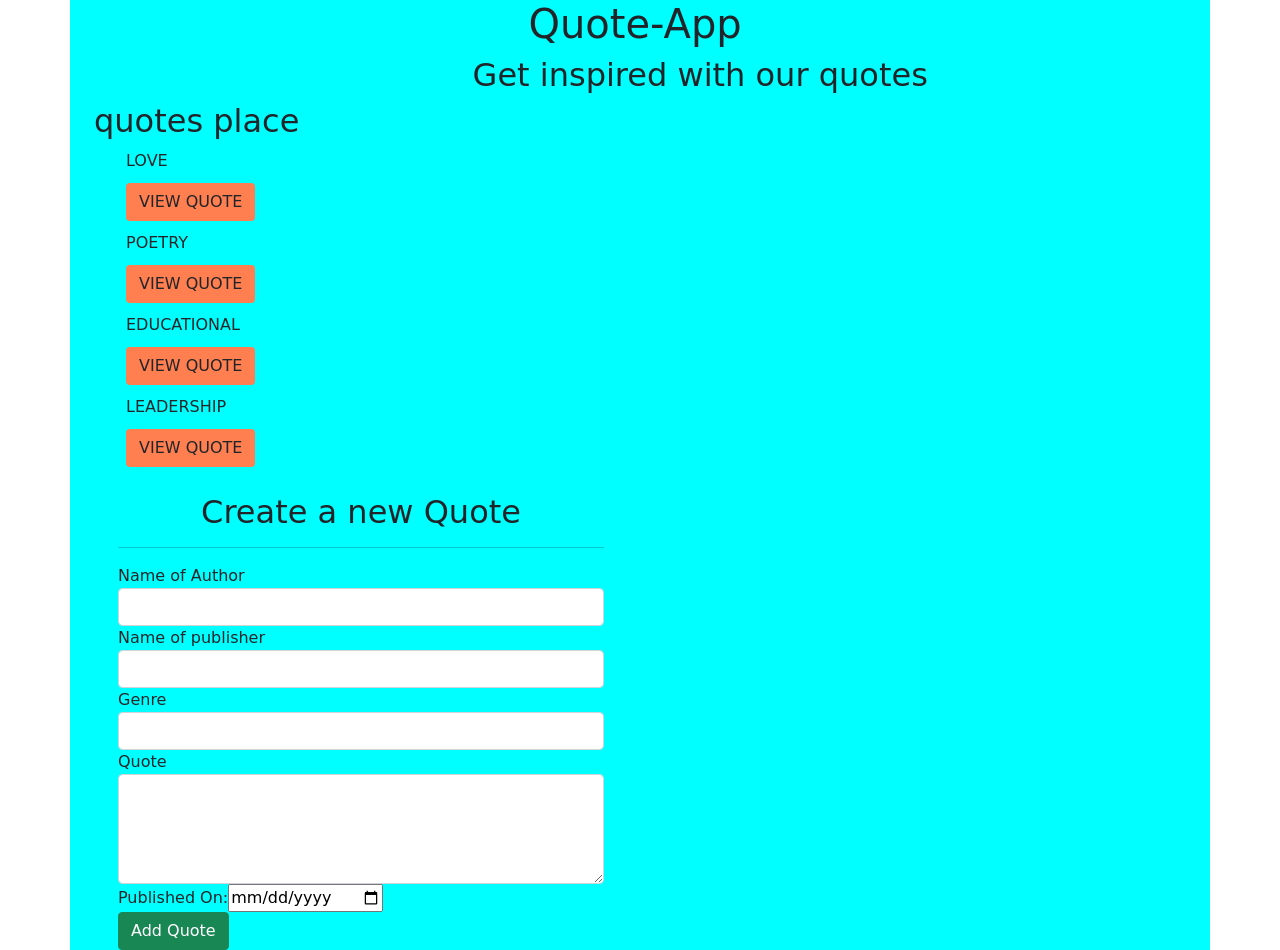
<file: index.html>
<!DOCTYPE html><html lang="en"><head>
  <meta charset="utf-8">
  <title>Quote</title>
  <base href="https://ruthjelimo.github.io/Quote-app/">
  <meta name="viewport" content="width=device-width, initial-scale=1">
  <link rel="icon" type="image/x-icon" href="favicon.ico">
<style>@charset "UTF-8";:root{--bs-blue:#0d6efd;--bs-indigo:#6610f2;--bs-purple:#6f42c1;--bs-pink:#d63384;--bs-red:#dc3545;--bs-orange:#fd7e14;--bs-yellow:#ffc107;--bs-green:#198754;--bs-teal:#20c997;--bs-cyan:#0dcaf0;--bs-white:#fff;--bs-gray:#6c757d;--bs-gray-dark:#343a40;--bs-gray-100:#f8f9fa;--bs-gray-200:#e9ecef;--bs-gray-300:#dee2e6;--bs-gray-400:#ced4da;--bs-gray-500:#adb5bd;--bs-gray-600:#6c757d;--bs-gray-700:#495057;--bs-gray-800:#343a40;--bs-gray-900:#212529;--bs-primary:#0d6efd;--bs-secondary:#6c757d;--bs-success:#198754;--bs-info:#0dcaf0;--bs-warning:#ffc107;--bs-danger:#dc3545;--bs-light:#f8f9fa;--bs-dark:#212529;--bs-primary-rgb:13, 110, 253;--bs-secondary-rgb:108, 117, 125;--bs-success-rgb:25, 135, 84;--bs-info-rgb:13, 202, 240;--bs-warning-rgb:255, 193, 7;--bs-danger-rgb:220, 53, 69;--bs-light-rgb:248, 249, 250;--bs-dark-rgb:33, 37, 41;--bs-white-rgb:255, 255, 255;--bs-black-rgb:0, 0, 0;--bs-body-color-rgb:33, 37, 41;--bs-body-bg-rgb:255, 255, 255;--bs-font-sans-serif:system-ui, -apple-system, "Segoe UI", Roboto, "Helvetica Neue", Arial, "Noto Sans", "Liberation Sans", sans-serif, "Apple Color Emoji", "Segoe UI Emoji", "Segoe UI Symbol", "Noto Color Emoji";--bs-font-monospace:SFMono-Regular, Menlo, Monaco, Consolas, "Liberation Mono", "Courier New", monospace;--bs-gradient:linear-gradient(180deg, rgba(255, 255, 255, .15), rgba(255, 255, 255, 0));--bs-body-font-family:var(--bs-font-sans-serif);--bs-body-font-size:1rem;--bs-body-font-weight:400;--bs-body-line-height:1.5;--bs-body-color:#212529;--bs-body-bg:#fff}*,*:before,*:after{box-sizing:border-box}@media (prefers-reduced-motion: no-preference){:root{scroll-behavior:smooth}}body{margin:0;font-family:var(--bs-body-font-family);font-size:var(--bs-body-font-size);font-weight:var(--bs-body-font-weight);line-height:var(--bs-body-line-height);color:var(--bs-body-color);text-align:var(--bs-body-text-align);background-color:var(--bs-body-bg);-webkit-text-size-adjust:100%;-webkit-tap-highlight-color:rgba(0,0,0,0)}</style><link rel="stylesheet" href="styles.33932f80a8919863.css" media="print" onload="this.media='all'"><noscript><link rel="stylesheet" href="styles.33932f80a8919863.css"></noscript></head>
<body>
  <app-root></app-root>
<script src="runtime.d0ce89eb19bd5b5d.js" type="module"></script><script src="polyfills.1cfbb91284e84d3d.js" type="module"></script><script src="main.d1c9653bb671ee04.js" type="module"></script>

</body></html>
</file>
<file: styles.33932f80a8919863.css>
@charset "UTF-8";/*!
 * Bootstrap v5.1.3 (https://getbootstrap.com/)
 * Copyright 2011-2021 The Bootstrap Authors
 * Copyright 2011-2021 Twitter, Inc.
 * Licensed under MIT (https://github.com/twbs/bootstrap/blob/main/LICENSE)
 */:root{--bs-blue: #0d6efd;--bs-indigo: #6610f2;--bs-purple: #6f42c1;--bs-pink: #d63384;--bs-red: #dc3545;--bs-orange: #fd7e14;--bs-yellow: #ffc107;--bs-green: #198754;--bs-teal: #20c997;--bs-cyan: #0dcaf0;--bs-white: #fff;--bs-gray: #6c757d;--bs-gray-dark: #343a40;--bs-gray-100: #f8f9fa;--bs-gray-200: #e9ecef;--bs-gray-300: #dee2e6;--bs-gray-400: #ced4da;--bs-gray-500: #adb5bd;--bs-gray-600: #6c757d;--bs-gray-700: #495057;--bs-gray-800: #343a40;--bs-gray-900: #212529;--bs-primary: #0d6efd;--bs-secondary: #6c757d;--bs-success: #198754;--bs-info: #0dcaf0;--bs-warning: #ffc107;--bs-danger: #dc3545;--bs-light: #f8f9fa;--bs-dark: #212529;--bs-primary-rgb: 13, 110, 253;--bs-secondary-rgb: 108, 117, 125;--bs-success-rgb: 25, 135, 84;--bs-info-rgb: 13, 202, 240;--bs-warning-rgb: 255, 193, 7;--bs-danger-rgb: 220, 53, 69;--bs-light-rgb: 248, 249, 250;--bs-dark-rgb: 33, 37, 41;--bs-white-rgb: 255, 255, 255;--bs-black-rgb: 0, 0, 0;--bs-body-color-rgb: 33, 37, 41;--bs-body-bg-rgb: 255, 255, 255;--bs-font-sans-serif: system-ui, -apple-system, "Segoe UI", Roboto, "Helvetica Neue", Arial, "Noto Sans", "Liberation Sans", sans-serif, "Apple Color Emoji", "Segoe UI Emoji", "Segoe UI Symbol", "Noto Color Emoji";--bs-font-monospace: SFMono-Regular, Menlo, Monaco, Consolas, "Liberation Mono", "Courier New", monospace;--bs-gradient: linear-gradient(180deg, rgba(255, 255, 255, .15), rgba(255, 255, 255, 0));--bs-body-font-family: var(--bs-font-sans-serif);--bs-body-font-size: 1rem;--bs-body-font-weight: 400;--bs-body-line-height: 1.5;--bs-body-color: #212529;--bs-body-bg: #fff}*,*:before,*:after{box-sizing:border-box}@media (prefers-reduced-motion: no-preference){:root{scroll-behavior:smooth}}body{margin:0;font-family:var(--bs-body-font-family);font-size:var(--bs-body-font-size);font-weight:var(--bs-body-font-weight);line-height:var(--bs-body-line-height);color:var(--bs-body-color);text-align:var(--bs-body-text-align);background-color:var(--bs-body-bg);-webkit-text-size-adjust:100%;-webkit-tap-highlight-color:rgba(0,0,0,0)}hr{margin:1rem 0;color:inherit;background-color:currentColor;border:0;opacity:.25}hr:not([size]){height:1px}h6,.h6,h5,.h5,h4,.h4,h3,.h3,h2,.h2,h1,.h1{margin-top:0;margin-bottom:.5rem;font-weight:500;line-height:1.2}h1,.h1{font-size:calc(1.375rem + 1.5vw)}@media (min-width: 1200px){h1,.h1{font-size:2.5rem}}h2,.h2{font-size:calc(1.325rem + .9vw)}@media (min-width: 1200px){h2,.h2{font-size:2rem}}h3,.h3{font-size:calc(1.3rem + .6vw)}@media (min-width: 1200px){h3,.h3{font-size:1.75rem}}h4,.h4{font-size:calc(1.275rem + .3vw)}@media (min-width: 1200px){h4,.h4{font-size:1.5rem}}h5,.h5{font-size:1.25rem}h6,.h6{font-size:1rem}p{margin-top:0;margin-bottom:1rem}abbr[title],abbr[data-bs-original-title]{text-decoration:underline dotted;cursor:help;text-decoration-skip-ink:none}address{margin-bottom:1rem;font-style:normal;line-height:inherit}ol,ul{padding-left:2rem}ol,ul,dl{margin-top:0;margin-bottom:1rem}ol ol,ul ul,ol ul,ul ol{margin-bottom:0}dt{font-weight:700}dd{margin-bottom:.5rem;margin-left:0}blockquote{margin:0 0 1rem}b,strong{font-weight:bolder}small,.small{font-size:.875em}mark,.mark{padding:.2em;background-color:#fcf8e3}sub,sup{position:relative;font-size:.75em;line-height:0;vertical-align:baseline}sub{bottom:-.25em}sup{top:-.5em}a{color:#0d6efd;text-decoration:underline}a:hover{color:#0a58ca}a:not([href]):not([class]),a:not([href]):not([class]):hover{color:inherit;text-decoration:none}pre,code,kbd,samp{font-family:var(--bs-font-monospace);font-size:1em;direction:ltr;unicode-bidi:bidi-override}pre{display:block;margin-top:0;margin-bottom:1rem;overflow:auto;font-size:.875em}pre code{font-size:inherit;color:inherit;word-break:normal}code{font-size:.875em;color:#d63384;word-wrap:break-word}a>code{color:inherit}kbd{padding:.2rem .4rem;font-size:.875em;color:#fff;background-color:#212529;border-radius:.2rem}kbd kbd{padding:0;font-size:1em;font-weight:700}figure{margin:0 0 1rem}img,svg{vertical-align:middle}table{caption-side:bottom;border-collapse:collapse}caption{padding-top:.5rem;padding-bottom:.5rem;color:#6c757d;text-align:left}th{text-align:inherit;text-align:-webkit-match-parent}thead,tbody,tfoot,tr,td,th{border-color:inherit;border-style:solid;border-width:0}label{display:inline-block}button{border-radius:0}button:focus:not(:focus-visible){outline:0}input,button,select,optgroup,textarea{margin:0;font-family:inherit;font-size:inherit;line-height:inherit}button,select{text-transform:none}[role=button]{cursor:pointer}select{word-wrap:normal}select:disabled{opacity:1}[list]::-webkit-calendar-picker-indicator{display:none}button,[type=button],[type=reset],[type=submit]{-webkit-appearance:button}button:not(:disabled),[type=button]:not(:disabled),[type=reset]:not(:disabled),[type=submit]:not(:disabled){cursor:pointer}::-moz-focus-inner{padding:0;border-style:none}textarea{resize:vertical}fieldset{min-width:0;padding:0;margin:0;border:0}legend{float:left;width:100%;padding:0;margin-bottom:.5rem;font-size:calc(1.275rem + .3vw);line-height:inherit}@media (min-width: 1200px){legend{font-size:1.5rem}}legend+*{clear:left}::-webkit-datetime-edit-fields-wrapper,::-webkit-datetime-edit-text,::-webkit-datetime-edit-minute,::-webkit-datetime-edit-hour-field,::-webkit-datetime-edit-day-field,::-webkit-datetime-edit-month-field,::-webkit-datetime-edit-year-field{padding:0}::-webkit-inner-spin-button{height:auto}[type=search]{outline-offset:-2px;-webkit-appearance:textfield}::-webkit-search-decoration{-webkit-appearance:none}::-webkit-color-swatch-wrapper{padding:0}::file-selector-button{font:inherit}::-webkit-file-upload-button{font:inherit;-webkit-appearance:button}output{display:inline-block}iframe{border:0}summary{display:list-item;cursor:pointer}progress{vertical-align:baseline}[hidden]{display:none!important}.lead{font-size:1.25rem;font-weight:300}.display-1{font-size:calc(1.625rem + 4.5vw);font-weight:300;line-height:1.2}@media (min-width: 1200px){.display-1{font-size:5rem}}.display-2{font-size:calc(1.575rem + 3.9vw);font-weight:300;line-height:1.2}@media (min-width: 1200px){.display-2{font-size:4.5rem}}.display-3{font-size:calc(1.525rem + 3.3vw);font-weight:300;line-height:1.2}@media (min-width: 1200px){.display-3{font-size:4rem}}.display-4{font-size:calc(1.475rem + 2.7vw);font-weight:300;line-height:1.2}@media (min-width: 1200px){.display-4{font-size:3.5rem}}.display-5{font-size:calc(1.425rem + 2.1vw);font-weight:300;line-height:1.2}@media (min-width: 1200px){.display-5{font-size:3rem}}.display-6{font-size:calc(1.375rem + 1.5vw);font-weight:300;line-height:1.2}@media (min-width: 1200px){.display-6{font-size:2.5rem}}.list-unstyled,.list-inline{padding-left:0;list-style:none}.list-inline-item{display:inline-block}.list-inline-item:not(:last-child){margin-right:.5rem}.initialism{font-size:.875em;text-transform:uppercase}.blockquote{margin-bottom:1rem;font-size:1.25rem}.blockquote>:last-child{margin-bottom:0}.blockquote-footer{margin-top:-1rem;margin-bottom:1rem;font-size:.875em;color:#6c757d}.blockquote-footer:before{content:"\2014\a0"}.img-fluid{max-width:100%;height:auto}.img-thumbnail{padding:.25rem;background-color:#fff;border:1px solid #dee2e6;border-radius:.25rem;max-width:100%;height:auto}.figure{display:inline-block}.figure-img{margin-bottom:.5rem;line-height:1}.figure-caption{font-size:.875em;color:#6c757d}.container,.container-fluid,.container-xxl,.container-xl,.container-lg,.container-md,.container-sm{width:100%;padding-right:var(--bs-gutter-x, .75rem);padding-left:var(--bs-gutter-x, .75rem);margin-right:auto;margin-left:auto}@media (min-width: 576px){.container-sm,.container{max-width:540px}}@media (min-width: 768px){.container-md,.container-sm,.container{max-width:720px}}@media (min-width: 992px){.container-lg,.container-md,.container-sm,.container{max-width:960px}}@media (min-width: 1200px){.container-xl,.container-lg,.container-md,.container-sm,.container{max-width:1140px}}@media (min-width: 1400px){.container-xxl,.container-xl,.container-lg,.container-md,.container-sm,.container{max-width:1320px}}.row{--bs-gutter-x: 1.5rem;--bs-gutter-y: 0;display:flex;flex-wrap:wrap;margin-top:calc(-1 * var(--bs-gutter-y));margin-right:calc(-.5 * var(--bs-gutter-x));margin-left:calc(-.5 * var(--bs-gutter-x))}.row>*{flex-shrink:0;width:100%;max-width:100%;padding-right:calc(var(--bs-gutter-x) * .5);padding-left:calc(var(--bs-gutter-x) * .5);margin-top:var(--bs-gutter-y)}.col{flex:1 0 0%}.row-cols-auto>*{flex:0 0 auto;width:auto}.row-cols-1>*{flex:0 0 auto;width:100%}.row-cols-2>*{flex:0 0 auto;width:50%}.row-cols-3>*{flex:0 0 auto;width:33.3333333333%}.row-cols-4>*{flex:0 0 auto;width:25%}.row-cols-5>*{flex:0 0 auto;width:20%}.row-cols-6>*{flex:0 0 auto;width:16.6666666667%}.col-auto{flex:0 0 auto;width:auto}.col-1{flex:0 0 auto;width:8.33333333%}.col-2{flex:0 0 auto;width:16.66666667%}.col-3{flex:0 0 auto;width:25%}.col-4{flex:0 0 auto;width:33.33333333%}.col-5{flex:0 0 auto;width:41.66666667%}.col-6{flex:0 0 auto;width:50%}.col-7{flex:0 0 auto;width:58.33333333%}.col-8{flex:0 0 auto;width:66.66666667%}.col-9{flex:0 0 auto;width:75%}.col-10{flex:0 0 auto;width:83.33333333%}.col-11{flex:0 0 auto;width:91.66666667%}.col-12{flex:0 0 auto;width:100%}.offset-1{margin-left:8.33333333%}.offset-2{margin-left:16.66666667%}.offset-3{margin-left:25%}.offset-4{margin-left:33.33333333%}.offset-5{margin-left:41.66666667%}.offset-6{margin-left:50%}.offset-7{margin-left:58.33333333%}.offset-8{margin-left:66.66666667%}.offset-9{margin-left:75%}.offset-10{margin-left:83.33333333%}.offset-11{margin-left:91.66666667%}.g-0,.gx-0{--bs-gutter-x: 0}.g-0,.gy-0{--bs-gutter-y: 0}.g-1,.gx-1{--bs-gutter-x: .25rem}.g-1,.gy-1{--bs-gutter-y: .25rem}.g-2,.gx-2{--bs-gutter-x: .5rem}.g-2,.gy-2{--bs-gutter-y: .5rem}.g-3,.gx-3{--bs-gutter-x: 1rem}.g-3,.gy-3{--bs-gutter-y: 1rem}.g-4,.gx-4{--bs-gutter-x: 1.5rem}.g-4,.gy-4{--bs-gutter-y: 1.5rem}.g-5,.gx-5{--bs-gutter-x: 3rem}.g-5,.gy-5{--bs-gutter-y: 3rem}@media (min-width: 576px){.col-sm{flex:1 0 0%}.row-cols-sm-auto>*{flex:0 0 auto;width:auto}.row-cols-sm-1>*{flex:0 0 auto;width:100%}.row-cols-sm-2>*{flex:0 0 auto;width:50%}.row-cols-sm-3>*{flex:0 0 auto;width:33.3333333333%}.row-cols-sm-4>*{flex:0 0 auto;width:25%}.row-cols-sm-5>*{flex:0 0 auto;width:20%}.row-cols-sm-6>*{flex:0 0 auto;width:16.6666666667%}.col-sm-auto{flex:0 0 auto;width:auto}.col-sm-1{flex:0 0 auto;width:8.33333333%}.col-sm-2{flex:0 0 auto;width:16.66666667%}.col-sm-3{flex:0 0 auto;width:25%}.col-sm-4{flex:0 0 auto;width:33.33333333%}.col-sm-5{flex:0 0 auto;width:41.66666667%}.col-sm-6{flex:0 0 auto;width:50%}.col-sm-7{flex:0 0 auto;width:58.33333333%}.col-sm-8{flex:0 0 auto;width:66.66666667%}.col-sm-9{flex:0 0 auto;width:75%}.col-sm-10{flex:0 0 auto;width:83.33333333%}.col-sm-11{flex:0 0 auto;width:91.66666667%}.col-sm-12{flex:0 0 auto;width:100%}.offset-sm-0{margin-left:0}.offset-sm-1{margin-left:8.33333333%}.offset-sm-2{margin-left:16.66666667%}.offset-sm-3{margin-left:25%}.offset-sm-4{margin-left:33.33333333%}.offset-sm-5{margin-left:41.66666667%}.offset-sm-6{margin-left:50%}.offset-sm-7{margin-left:58.33333333%}.offset-sm-8{margin-left:66.66666667%}.offset-sm-9{margin-left:75%}.offset-sm-10{margin-left:83.33333333%}.offset-sm-11{margin-left:91.66666667%}.g-sm-0,.gx-sm-0{--bs-gutter-x: 0}.g-sm-0,.gy-sm-0{--bs-gutter-y: 0}.g-sm-1,.gx-sm-1{--bs-gutter-x: .25rem}.g-sm-1,.gy-sm-1{--bs-gutter-y: .25rem}.g-sm-2,.gx-sm-2{--bs-gutter-x: .5rem}.g-sm-2,.gy-sm-2{--bs-gutter-y: .5rem}.g-sm-3,.gx-sm-3{--bs-gutter-x: 1rem}.g-sm-3,.gy-sm-3{--bs-gutter-y: 1rem}.g-sm-4,.gx-sm-4{--bs-gutter-x: 1.5rem}.g-sm-4,.gy-sm-4{--bs-gutter-y: 1.5rem}.g-sm-5,.gx-sm-5{--bs-gutter-x: 3rem}.g-sm-5,.gy-sm-5{--bs-gutter-y: 3rem}}@media (min-width: 768px){.col-md{flex:1 0 0%}.row-cols-md-auto>*{flex:0 0 auto;width:auto}.row-cols-md-1>*{flex:0 0 auto;width:100%}.row-cols-md-2>*{flex:0 0 auto;width:50%}.row-cols-md-3>*{flex:0 0 auto;width:33.3333333333%}.row-cols-md-4>*{flex:0 0 auto;width:25%}.row-cols-md-5>*{flex:0 0 auto;width:20%}.row-cols-md-6>*{flex:0 0 auto;width:16.6666666667%}.col-md-auto{flex:0 0 auto;width:auto}.col-md-1{flex:0 0 auto;width:8.33333333%}.col-md-2{flex:0 0 auto;width:16.66666667%}.col-md-3{flex:0 0 auto;width:25%}.col-md-4{flex:0 0 auto;width:33.33333333%}.col-md-5{flex:0 0 auto;width:41.66666667%}.col-md-6{flex:0 0 auto;width:50%}.col-md-7{flex:0 0 auto;width:58.33333333%}.col-md-8{flex:0 0 auto;width:66.66666667%}.col-md-9{flex:0 0 auto;width:75%}.col-md-10{flex:0 0 auto;width:83.33333333%}.col-md-11{flex:0 0 auto;width:91.66666667%}.col-md-12{flex:0 0 auto;width:100%}.offset-md-0{margin-left:0}.offset-md-1{margin-left:8.33333333%}.offset-md-2{margin-left:16.66666667%}.offset-md-3{margin-left:25%}.offset-md-4{margin-left:33.33333333%}.offset-md-5{margin-left:41.66666667%}.offset-md-6{margin-left:50%}.offset-md-7{margin-left:58.33333333%}.offset-md-8{margin-left:66.66666667%}.offset-md-9{margin-left:75%}.offset-md-10{margin-left:83.33333333%}.offset-md-11{margin-left:91.66666667%}.g-md-0,.gx-md-0{--bs-gutter-x: 0}.g-md-0,.gy-md-0{--bs-gutter-y: 0}.g-md-1,.gx-md-1{--bs-gutter-x: .25rem}.g-md-1,.gy-md-1{--bs-gutter-y: .25rem}.g-md-2,.gx-md-2{--bs-gutter-x: .5rem}.g-md-2,.gy-md-2{--bs-gutter-y: .5rem}.g-md-3,.gx-md-3{--bs-gutter-x: 1rem}.g-md-3,.gy-md-3{--bs-gutter-y: 1rem}.g-md-4,.gx-md-4{--bs-gutter-x: 1.5rem}.g-md-4,.gy-md-4{--bs-gutter-y: 1.5rem}.g-md-5,.gx-md-5{--bs-gutter-x: 3rem}.g-md-5,.gy-md-5{--bs-gutter-y: 3rem}}@media (min-width: 992px){.col-lg{flex:1 0 0%}.row-cols-lg-auto>*{flex:0 0 auto;width:auto}.row-cols-lg-1>*{flex:0 0 auto;width:100%}.row-cols-lg-2>*{flex:0 0 auto;width:50%}.row-cols-lg-3>*{flex:0 0 auto;width:33.3333333333%}.row-cols-lg-4>*{flex:0 0 auto;width:25%}.row-cols-lg-5>*{flex:0 0 auto;width:20%}.row-cols-lg-6>*{flex:0 0 auto;width:16.6666666667%}.col-lg-auto{flex:0 0 auto;width:auto}.col-lg-1{flex:0 0 auto;width:8.33333333%}.col-lg-2{flex:0 0 auto;width:16.66666667%}.col-lg-3{flex:0 0 auto;width:25%}.col-lg-4{flex:0 0 auto;width:33.33333333%}.col-lg-5{flex:0 0 auto;width:41.66666667%}.col-lg-6{flex:0 0 auto;width:50%}.col-lg-7{flex:0 0 auto;width:58.33333333%}.col-lg-8{flex:0 0 auto;width:66.66666667%}.col-lg-9{flex:0 0 auto;width:75%}.col-lg-10{flex:0 0 auto;width:83.33333333%}.col-lg-11{flex:0 0 auto;width:91.66666667%}.col-lg-12{flex:0 0 auto;width:100%}.offset-lg-0{margin-left:0}.offset-lg-1{margin-left:8.33333333%}.offset-lg-2{margin-left:16.66666667%}.offset-lg-3{margin-left:25%}.offset-lg-4{margin-left:33.33333333%}.offset-lg-5{margin-left:41.66666667%}.offset-lg-6{margin-left:50%}.offset-lg-7{margin-left:58.33333333%}.offset-lg-8{margin-left:66.66666667%}.offset-lg-9{margin-left:75%}.offset-lg-10{margin-left:83.33333333%}.offset-lg-11{margin-left:91.66666667%}.g-lg-0,.gx-lg-0{--bs-gutter-x: 0}.g-lg-0,.gy-lg-0{--bs-gutter-y: 0}.g-lg-1,.gx-lg-1{--bs-gutter-x: .25rem}.g-lg-1,.gy-lg-1{--bs-gutter-y: .25rem}.g-lg-2,.gx-lg-2{--bs-gutter-x: .5rem}.g-lg-2,.gy-lg-2{--bs-gutter-y: .5rem}.g-lg-3,.gx-lg-3{--bs-gutter-x: 1rem}.g-lg-3,.gy-lg-3{--bs-gutter-y: 1rem}.g-lg-4,.gx-lg-4{--bs-gutter-x: 1.5rem}.g-lg-4,.gy-lg-4{--bs-gutter-y: 1.5rem}.g-lg-5,.gx-lg-5{--bs-gutter-x: 3rem}.g-lg-5,.gy-lg-5{--bs-gutter-y: 3rem}}@media (min-width: 1200px){.col-xl{flex:1 0 0%}.row-cols-xl-auto>*{flex:0 0 auto;width:auto}.row-cols-xl-1>*{flex:0 0 auto;width:100%}.row-cols-xl-2>*{flex:0 0 auto;width:50%}.row-cols-xl-3>*{flex:0 0 auto;width:33.3333333333%}.row-cols-xl-4>*{flex:0 0 auto;width:25%}.row-cols-xl-5>*{flex:0 0 auto;width:20%}.row-cols-xl-6>*{flex:0 0 auto;width:16.6666666667%}.col-xl-auto{flex:0 0 auto;width:auto}.col-xl-1{flex:0 0 auto;width:8.33333333%}.col-xl-2{flex:0 0 auto;width:16.66666667%}.col-xl-3{flex:0 0 auto;width:25%}.col-xl-4{flex:0 0 auto;width:33.33333333%}.col-xl-5{flex:0 0 auto;width:41.66666667%}.col-xl-6{flex:0 0 auto;width:50%}.col-xl-7{flex:0 0 auto;width:58.33333333%}.col-xl-8{flex:0 0 auto;width:66.66666667%}.col-xl-9{flex:0 0 auto;width:75%}.col-xl-10{flex:0 0 auto;width:83.33333333%}.col-xl-11{flex:0 0 auto;width:91.66666667%}.col-xl-12{flex:0 0 auto;width:100%}.offset-xl-0{margin-left:0}.offset-xl-1{margin-left:8.33333333%}.offset-xl-2{margin-left:16.66666667%}.offset-xl-3{margin-left:25%}.offset-xl-4{margin-left:33.33333333%}.offset-xl-5{margin-left:41.66666667%}.offset-xl-6{margin-left:50%}.offset-xl-7{margin-left:58.33333333%}.offset-xl-8{margin-left:66.66666667%}.offset-xl-9{margin-left:75%}.offset-xl-10{margin-left:83.33333333%}.offset-xl-11{margin-left:91.66666667%}.g-xl-0,.gx-xl-0{--bs-gutter-x: 0}.g-xl-0,.gy-xl-0{--bs-gutter-y: 0}.g-xl-1,.gx-xl-1{--bs-gutter-x: .25rem}.g-xl-1,.gy-xl-1{--bs-gutter-y: .25rem}.g-xl-2,.gx-xl-2{--bs-gutter-x: .5rem}.g-xl-2,.gy-xl-2{--bs-gutter-y: .5rem}.g-xl-3,.gx-xl-3{--bs-gutter-x: 1rem}.g-xl-3,.gy-xl-3{--bs-gutter-y: 1rem}.g-xl-4,.gx-xl-4{--bs-gutter-x: 1.5rem}.g-xl-4,.gy-xl-4{--bs-gutter-y: 1.5rem}.g-xl-5,.gx-xl-5{--bs-gutter-x: 3rem}.g-xl-5,.gy-xl-5{--bs-gutter-y: 3rem}}@media (min-width: 1400px){.col-xxl{flex:1 0 0%}.row-cols-xxl-auto>*{flex:0 0 auto;width:auto}.row-cols-xxl-1>*{flex:0 0 auto;width:100%}.row-cols-xxl-2>*{flex:0 0 auto;width:50%}.row-cols-xxl-3>*{flex:0 0 auto;width:33.3333333333%}.row-cols-xxl-4>*{flex:0 0 auto;width:25%}.row-cols-xxl-5>*{flex:0 0 auto;width:20%}.row-cols-xxl-6>*{flex:0 0 auto;width:16.6666666667%}.col-xxl-auto{flex:0 0 auto;width:auto}.col-xxl-1{flex:0 0 auto;width:8.33333333%}.col-xxl-2{flex:0 0 auto;width:16.66666667%}.col-xxl-3{flex:0 0 auto;width:25%}.col-xxl-4{flex:0 0 auto;width:33.33333333%}.col-xxl-5{flex:0 0 auto;width:41.66666667%}.col-xxl-6{flex:0 0 auto;width:50%}.col-xxl-7{flex:0 0 auto;width:58.33333333%}.col-xxl-8{flex:0 0 auto;width:66.66666667%}.col-xxl-9{flex:0 0 auto;width:75%}.col-xxl-10{flex:0 0 auto;width:83.33333333%}.col-xxl-11{flex:0 0 auto;width:91.66666667%}.col-xxl-12{flex:0 0 auto;width:100%}.offset-xxl-0{margin-left:0}.offset-xxl-1{margin-left:8.33333333%}.offset-xxl-2{margin-left:16.66666667%}.offset-xxl-3{margin-left:25%}.offset-xxl-4{margin-left:33.33333333%}.offset-xxl-5{margin-left:41.66666667%}.offset-xxl-6{margin-left:50%}.offset-xxl-7{margin-left:58.33333333%}.offset-xxl-8{margin-left:66.66666667%}.offset-xxl-9{margin-left:75%}.offset-xxl-10{margin-left:83.33333333%}.offset-xxl-11{margin-left:91.66666667%}.g-xxl-0,.gx-xxl-0{--bs-gutter-x: 0}.g-xxl-0,.gy-xxl-0{--bs-gutter-y: 0}.g-xxl-1,.gx-xxl-1{--bs-gutter-x: .25rem}.g-xxl-1,.gy-xxl-1{--bs-gutter-y: .25rem}.g-xxl-2,.gx-xxl-2{--bs-gutter-x: .5rem}.g-xxl-2,.gy-xxl-2{--bs-gutter-y: .5rem}.g-xxl-3,.gx-xxl-3{--bs-gutter-x: 1rem}.g-xxl-3,.gy-xxl-3{--bs-gutter-y: 1rem}.g-xxl-4,.gx-xxl-4{--bs-gutter-x: 1.5rem}.g-xxl-4,.gy-xxl-4{--bs-gutter-y: 1.5rem}.g-xxl-5,.gx-xxl-5{--bs-gutter-x: 3rem}.g-xxl-5,.gy-xxl-5{--bs-gutter-y: 3rem}}.table{--bs-table-bg: transparent;--bs-table-accent-bg: transparent;--bs-table-striped-color: #212529;--bs-table-striped-bg: rgba(0, 0, 0, .05);--bs-table-active-color: #212529;--bs-table-active-bg: rgba(0, 0, 0, .1);--bs-table-hover-color: #212529;--bs-table-hover-bg: rgba(0, 0, 0, .075);width:100%;margin-bottom:1rem;color:#212529;vertical-align:top;border-color:#dee2e6}.table>:not(caption)>*>*{padding:.5rem;background-color:var(--bs-table-bg);border-bottom-width:1px;box-shadow:inset 0 0 0 9999px var(--bs-table-accent-bg)}.table>tbody{vertical-align:inherit}.table>thead{vertical-align:bottom}.table>:not(:first-child){border-top:2px solid currentColor}.caption-top{caption-side:top}.table-sm>:not(caption)>*>*{padding:.25rem}.table-bordered>:not(caption)>*{border-width:1px 0}.table-bordered>:not(caption)>*>*{border-width:0 1px}.table-borderless>:not(caption)>*>*{border-bottom-width:0}.table-borderless>:not(:first-child){border-top-width:0}.table-striped>tbody>tr:nth-of-type(odd)>*{--bs-table-accent-bg: var(--bs-table-striped-bg);color:var(--bs-table-striped-color)}.table-active{--bs-table-accent-bg: var(--bs-table-active-bg);color:var(--bs-table-active-color)}.table-hover>tbody>tr:hover>*{--bs-table-accent-bg: var(--bs-table-hover-bg);color:var(--bs-table-hover-color)}.table-primary{--bs-table-bg: #cfe2ff;--bs-table-striped-bg: #c5d7f2;--bs-table-striped-color: #000;--bs-table-active-bg: #bacbe6;--bs-table-active-color: #000;--bs-table-hover-bg: #bfd1ec;--bs-table-hover-color: #000;color:#000;border-color:#bacbe6}.table-secondary{--bs-table-bg: #e2e3e5;--bs-table-striped-bg: #d7d8da;--bs-table-striped-color: #000;--bs-table-active-bg: #cbccce;--bs-table-active-color: #000;--bs-table-hover-bg: #d1d2d4;--bs-table-hover-color: #000;color:#000;border-color:#cbccce}.table-success{--bs-table-bg: #d1e7dd;--bs-table-striped-bg: #c7dbd2;--bs-table-striped-color: #000;--bs-table-active-bg: #bcd0c7;--bs-table-active-color: #000;--bs-table-hover-bg: #c1d6cc;--bs-table-hover-color: #000;color:#000;border-color:#bcd0c7}.table-info{--bs-table-bg: #cff4fc;--bs-table-striped-bg: #c5e8ef;--bs-table-striped-color: #000;--bs-table-active-bg: #badce3;--bs-table-active-color: #000;--bs-table-hover-bg: #bfe2e9;--bs-table-hover-color: #000;color:#000;border-color:#badce3}.table-warning{--bs-table-bg: #fff3cd;--bs-table-striped-bg: #f2e7c3;--bs-table-striped-color: #000;--bs-table-active-bg: #e6dbb9;--bs-table-active-color: #000;--bs-table-hover-bg: #ece1be;--bs-table-hover-color: #000;color:#000;border-color:#e6dbb9}.table-danger{--bs-table-bg: #f8d7da;--bs-table-striped-bg: #eccccf;--bs-table-striped-color: #000;--bs-table-active-bg: #dfc2c4;--bs-table-active-color: #000;--bs-table-hover-bg: #e5c7ca;--bs-table-hover-color: #000;color:#000;border-color:#dfc2c4}.table-light{--bs-table-bg: #f8f9fa;--bs-table-striped-bg: #ecedee;--bs-table-striped-color: #000;--bs-table-active-bg: #dfe0e1;--bs-table-active-color: #000;--bs-table-hover-bg: #e5e6e7;--bs-table-hover-color: #000;color:#000;border-color:#dfe0e1}.table-dark{--bs-table-bg: #212529;--bs-table-striped-bg: #2c3034;--bs-table-striped-color: #fff;--bs-table-active-bg: #373b3e;--bs-table-active-color: #fff;--bs-table-hover-bg: #323539;--bs-table-hover-color: #fff;color:#fff;border-color:#373b3e}.table-responsive{overflow-x:auto;-webkit-overflow-scrolling:touch}@media (max-width: 575.98px){.table-responsive-sm{overflow-x:auto;-webkit-overflow-scrolling:touch}}@media (max-width: 767.98px){.table-responsive-md{overflow-x:auto;-webkit-overflow-scrolling:touch}}@media (max-width: 991.98px){.table-responsive-lg{overflow-x:auto;-webkit-overflow-scrolling:touch}}@media (max-width: 1199.98px){.table-responsive-xl{overflow-x:auto;-webkit-overflow-scrolling:touch}}@media (max-width: 1399.98px){.table-responsive-xxl{overflow-x:auto;-webkit-overflow-scrolling:touch}}.form-label{margin-bottom:.5rem}.col-form-label{padding-top:calc(.375rem + 1px);padding-bottom:calc(.375rem + 1px);margin-bottom:0;font-size:inherit;line-height:1.5}.col-form-label-lg{padding-top:calc(.5rem + 1px);padding-bottom:calc(.5rem + 1px);font-size:1.25rem}.col-form-label-sm{padding-top:calc(.25rem + 1px);padding-bottom:calc(.25rem + 1px);font-size:.875rem}.form-text{margin-top:.25rem;font-size:.875em;color:#6c757d}.form-control{display:block;width:100%;padding:.375rem .75rem;font-size:1rem;font-weight:400;line-height:1.5;color:#212529;background-color:#fff;background-clip:padding-box;border:1px solid #ced4da;appearance:none;border-radius:.25rem;transition:border-color .15s ease-in-out,box-shadow .15s ease-in-out}@media (prefers-reduced-motion: reduce){.form-control{transition:none}}.form-control[type=file]{overflow:hidden}.form-control[type=file]:not(:disabled):not([readonly]){cursor:pointer}.form-control:focus{color:#212529;background-color:#fff;border-color:#86b7fe;outline:0;box-shadow:0 0 0 .25rem #0d6efd40}.form-control::-webkit-date-and-time-value{height:1.5em}.form-control::placeholder{color:#6c757d;opacity:1}.form-control:disabled,.form-control[readonly]{background-color:#e9ecef;opacity:1}.form-control::file-selector-button{padding:.375rem .75rem;margin:-.375rem -.75rem;margin-inline-end:.75rem;color:#212529;background-color:#e9ecef;pointer-events:none;border-color:inherit;border-style:solid;border-width:0;border-inline-end-width:1px;border-radius:0;transition:color .15s ease-in-out,background-color .15s ease-in-out,border-color .15s ease-in-out,box-shadow .15s ease-in-out}@media (prefers-reduced-motion: reduce){.form-control::file-selector-button{transition:none}}.form-control:hover:not(:disabled):not([readonly])::file-selector-button{background-color:#dde0e3}.form-control::-webkit-file-upload-button{padding:.375rem .75rem;margin:-.375rem -.75rem;margin-inline-end:.75rem;color:#212529;background-color:#e9ecef;pointer-events:none;border-color:inherit;border-style:solid;border-width:0;border-inline-end-width:1px;border-radius:0;-webkit-transition:color .15s ease-in-out,background-color .15s ease-in-out,border-color .15s ease-in-out,box-shadow .15s ease-in-out;transition:color .15s ease-in-out,background-color .15s ease-in-out,border-color .15s ease-in-out,box-shadow .15s ease-in-out}@media (prefers-reduced-motion: reduce){.form-control::-webkit-file-upload-button{-webkit-transition:none;transition:none}}.form-control:hover:not(:disabled):not([readonly])::-webkit-file-upload-button{background-color:#dde0e3}.form-control-plaintext{display:block;width:100%;padding:.375rem 0;margin-bottom:0;line-height:1.5;color:#212529;background-color:transparent;border:solid transparent;border-width:1px 0}.form-control-plaintext.form-control-sm,.form-control-plaintext.form-control-lg{padding-right:0;padding-left:0}.form-control-sm{min-height:calc(1.5em + .5rem + 2px);padding:.25rem .5rem;font-size:.875rem;border-radius:.2rem}.form-control-sm::file-selector-button{padding:.25rem .5rem;margin:-.25rem -.5rem;margin-inline-end:.5rem}.form-control-sm::-webkit-file-upload-button{padding:.25rem .5rem;margin:-.25rem -.5rem;margin-inline-end:.5rem}.form-control-lg{min-height:calc(1.5em + 1rem + 2px);padding:.5rem 1rem;font-size:1.25rem;border-radius:.3rem}.form-control-lg::file-selector-button{padding:.5rem 1rem;margin:-.5rem -1rem;margin-inline-end:1rem}.form-control-lg::-webkit-file-upload-button{padding:.5rem 1rem;margin:-.5rem -1rem;margin-inline-end:1rem}textarea.form-control{min-height:calc(1.5em + .75rem + 2px)}textarea.form-control-sm{min-height:calc(1.5em + .5rem + 2px)}textarea.form-control-lg{min-height:calc(1.5em + 1rem + 2px)}.form-control-color{width:3rem;height:auto;padding:.375rem}.form-control-color:not(:disabled):not([readonly]){cursor:pointer}.form-control-color::-moz-color-swatch{height:1.5em;border-radius:.25rem}.form-control-color::-webkit-color-swatch{height:1.5em;border-radius:.25rem}.form-select{display:block;width:100%;padding:.375rem 2.25rem .375rem .75rem;-moz-padding-start:calc(.75rem - 3px);font-size:1rem;font-weight:400;line-height:1.5;color:#212529;background-color:#fff;background-image:url("data:image/svg+xml,%3csvg xmlns='http://www.w3.org/2000/svg' viewBox='0 0 16 16'%3e%3cpath fill='none' stroke='%23343a40' stroke-linecap='round' stroke-linejoin='round' stroke-width='2' d='M2 5l6 6 6-6'/%3e%3c/svg%3e");background-repeat:no-repeat;background-position:right .75rem center;background-size:16px 12px;border:1px solid #ced4da;border-radius:.25rem;transition:border-color .15s ease-in-out,box-shadow .15s ease-in-out;appearance:none}@media (prefers-reduced-motion: reduce){.form-select{transition:none}}.form-select:focus{border-color:#86b7fe;outline:0;box-shadow:0 0 0 .25rem #0d6efd40}.form-select[multiple],.form-select[size]:not([size="1"]){padding-right:.75rem;background-image:none}.form-select:disabled{background-color:#e9ecef}.form-select:-moz-focusring{color:transparent;text-shadow:0 0 0 #212529}.form-select-sm{padding-top:.25rem;padding-bottom:.25rem;padding-left:.5rem;font-size:.875rem;border-radius:.2rem}.form-select-lg{padding-top:.5rem;padding-bottom:.5rem;padding-left:1rem;font-size:1.25rem;border-radius:.3rem}.form-check{display:block;min-height:1.5rem;padding-left:1.5em;margin-bottom:.125rem}.form-check .form-check-input{float:left;margin-left:-1.5em}.form-check-input{width:1em;height:1em;margin-top:.25em;vertical-align:top;background-color:#fff;background-repeat:no-repeat;background-position:center;background-size:contain;border:1px solid rgba(0,0,0,.25);appearance:none;color-adjust:exact}.form-check-input[type=checkbox]{border-radius:.25em}.form-check-input[type=radio]{border-radius:50%}.form-check-input:active{filter:brightness(90%)}.form-check-input:focus{border-color:#86b7fe;outline:0;box-shadow:0 0 0 .25rem #0d6efd40}.form-check-input:checked{background-color:#0d6efd;border-color:#0d6efd}.form-check-input:checked[type=checkbox]{background-image:url("data:image/svg+xml,%3csvg xmlns='http://www.w3.org/2000/svg' viewBox='0 0 20 20'%3e%3cpath fill='none' stroke='%23fff' stroke-linecap='round' stroke-linejoin='round' stroke-width='3' d='M6 10l3 3l6-6'/%3e%3c/svg%3e")}.form-check-input:checked[type=radio]{background-image:url("data:image/svg+xml,%3csvg xmlns='http://www.w3.org/2000/svg' viewBox='-4 -4 8 8'%3e%3ccircle r='2' fill='%23fff'/%3e%3c/svg%3e")}.form-check-input[type=checkbox]:indeterminate{background-color:#0d6efd;border-color:#0d6efd;background-image:url("data:image/svg+xml,%3csvg xmlns='http://www.w3.org/2000/svg' viewBox='0 0 20 20'%3e%3cpath fill='none' stroke='%23fff' stroke-linecap='round' stroke-linejoin='round' stroke-width='3' d='M6 10h8'/%3e%3c/svg%3e")}.form-check-input:disabled{pointer-events:none;filter:none;opacity:.5}.form-check-input[disabled]~.form-check-label,.form-check-input:disabled~.form-check-label{opacity:.5}.form-switch{padding-left:2.5em}.form-switch .form-check-input{width:2em;margin-left:-2.5em;background-image:url("data:image/svg+xml,%3csvg xmlns='http://www.w3.org/2000/svg' viewBox='-4 -4 8 8'%3e%3ccircle r='3' fill='rgba%280, 0, 0, 0.25%29'/%3e%3c/svg%3e");background-position:left center;border-radius:2em;transition:background-position .15s ease-in-out}@media (prefers-reduced-motion: reduce){.form-switch .form-check-input{transition:none}}.form-switch .form-check-input:focus{background-image:url("data:image/svg+xml,%3csvg xmlns='http://www.w3.org/2000/svg' viewBox='-4 -4 8 8'%3e%3ccircle r='3' fill='%2386b7fe'/%3e%3c/svg%3e")}.form-switch .form-check-input:checked{background-position:right center;background-image:url("data:image/svg+xml,%3csvg xmlns='http://www.w3.org/2000/svg' viewBox='-4 -4 8 8'%3e%3ccircle r='3' fill='%23fff'/%3e%3c/svg%3e")}.form-check-inline{display:inline-block;margin-right:1rem}.btn-check{position:absolute;clip:rect(0,0,0,0);pointer-events:none}.btn-check[disabled]+.btn,.btn-check:disabled+.btn{pointer-events:none;filter:none;opacity:.65}.form-range{width:100%;height:1.5rem;padding:0;background-color:transparent;appearance:none}.form-range:focus{outline:0}.form-range:focus::-webkit-slider-thumb{box-shadow:0 0 0 1px #fff,0 0 0 .25rem #0d6efd40}.form-range:focus::-moz-range-thumb{box-shadow:0 0 0 1px #fff,0 0 0 .25rem #0d6efd40}.form-range::-moz-focus-outer{border:0}.form-range::-webkit-slider-thumb{width:1rem;height:1rem;margin-top:-.25rem;background-color:#0d6efd;border:0;border-radius:1rem;-webkit-transition:background-color .15s ease-in-out,border-color .15s ease-in-out,box-shadow .15s ease-in-out;transition:background-color .15s ease-in-out,border-color .15s ease-in-out,box-shadow .15s ease-in-out;appearance:none}@media (prefers-reduced-motion: reduce){.form-range::-webkit-slider-thumb{-webkit-transition:none;transition:none}}.form-range::-webkit-slider-thumb:active{background-color:#b6d4fe}.form-range::-webkit-slider-runnable-track{width:100%;height:.5rem;color:transparent;cursor:pointer;background-color:#dee2e6;border-color:transparent;border-radius:1rem}.form-range::-moz-range-thumb{width:1rem;height:1rem;background-color:#0d6efd;border:0;border-radius:1rem;-moz-transition:background-color .15s ease-in-out,border-color .15s ease-in-out,box-shadow .15s ease-in-out;transition:background-color .15s ease-in-out,border-color .15s ease-in-out,box-shadow .15s ease-in-out;appearance:none}@media (prefers-reduced-motion: reduce){.form-range::-moz-range-thumb{-moz-transition:none;transition:none}}.form-range::-moz-range-thumb:active{background-color:#b6d4fe}.form-range::-moz-range-track{width:100%;height:.5rem;color:transparent;cursor:pointer;background-color:#dee2e6;border-color:transparent;border-radius:1rem}.form-range:disabled{pointer-events:none}.form-range:disabled::-webkit-slider-thumb{background-color:#adb5bd}.form-range:disabled::-moz-range-thumb{background-color:#adb5bd}.form-floating{position:relative}.form-floating>.form-control,.form-floating>.form-select{height:calc(3.5rem + 2px);line-height:1.25}.form-floating>label{position:absolute;top:0;left:0;height:100%;padding:1rem .75rem;pointer-events:none;border:1px solid transparent;transform-origin:0 0;transition:opacity .1s ease-in-out,transform .1s ease-in-out}@media (prefers-reduced-motion: reduce){.form-floating>label{transition:none}}.form-floating>.form-control{padding:1rem .75rem}.form-floating>.form-control::placeholder{color:transparent}.form-floating>.form-control:focus,.form-floating>.form-control:not(:placeholder-shown){padding-top:1.625rem;padding-bottom:.625rem}.form-floating>.form-control:-webkit-autofill{padding-top:1.625rem;padding-bottom:.625rem}.form-floating>.form-select{padding-top:1.625rem;padding-bottom:.625rem}.form-floating>.form-control:focus~label,.form-floating>.form-control:not(:placeholder-shown)~label,.form-floating>.form-select~label{opacity:.65;transform:scale(.85) translateY(-.5rem) translate(.15rem)}.form-floating>.form-control:-webkit-autofill~label{opacity:.65;transform:scale(.85) translateY(-.5rem) translate(.15rem)}.input-group{position:relative;display:flex;flex-wrap:wrap;align-items:stretch;width:100%}.input-group>.form-control,.input-group>.form-select{position:relative;flex:1 1 auto;width:1%;min-width:0}.input-group>.form-control:focus,.input-group>.form-select:focus{z-index:3}.input-group .btn{position:relative;z-index:2}.input-group .btn:focus{z-index:3}.input-group-text{display:flex;align-items:center;padding:.375rem .75rem;font-size:1rem;font-weight:400;line-height:1.5;color:#212529;text-align:center;white-space:nowrap;background-color:#e9ecef;border:1px solid #ced4da;border-radius:.25rem}.input-group-lg>.form-control,.input-group-lg>.form-select,.input-group-lg>.input-group-text,.input-group-lg>.btn{padding:.5rem 1rem;font-size:1.25rem;border-radius:.3rem}.input-group-sm>.form-control,.input-group-sm>.form-select,.input-group-sm>.input-group-text,.input-group-sm>.btn{padding:.25rem .5rem;font-size:.875rem;border-radius:.2rem}.input-group-lg>.form-select,.input-group-sm>.form-select{padding-right:3rem}.input-group:not(.has-validation)>:not(:last-child):not(.dropdown-toggle):not(.dropdown-menu),.input-group:not(.has-validation)>.dropdown-toggle:nth-last-child(n+3){border-top-right-radius:0;border-bottom-right-radius:0}.input-group.has-validation>:nth-last-child(n+3):not(.dropdown-toggle):not(.dropdown-menu),.input-group.has-validation>.dropdown-toggle:nth-last-child(n+4){border-top-right-radius:0;border-bottom-right-radius:0}.input-group>:not(:first-child):not(.dropdown-menu):not(.valid-tooltip):not(.valid-feedback):not(.invalid-tooltip):not(.invalid-feedback){margin-left:-1px;border-top-left-radius:0;border-bottom-left-radius:0}.valid-feedback{display:none;width:100%;margin-top:.25rem;font-size:.875em;color:#198754}.valid-tooltip{position:absolute;top:100%;z-index:5;display:none;max-width:100%;padding:.25rem .5rem;margin-top:.1rem;font-size:.875rem;color:#fff;background-color:#198754e6;border-radius:.25rem}.was-validated :valid~.valid-feedback,.was-validated :valid~.valid-tooltip,.is-valid~.valid-feedback,.is-valid~.valid-tooltip{display:block}.was-validated .form-control:valid,.form-control.is-valid{border-color:#198754;padding-right:calc(1.5em + .75rem);background-image:url("data:image/svg+xml,%3csvg xmlns='http://www.w3.org/2000/svg' viewBox='0 0 8 8'%3e%3cpath fill='%23198754' d='M2.3 6.73L.6 4.53c-.4-1.04.46-1.4 1.1-.8l1.1 1.4 3.4-3.8c.6-.63 1.6-.27 1.2.7l-4 4.6c-.43.5-.8.4-1.1.1z'/%3e%3c/svg%3e");background-repeat:no-repeat;background-position:right calc(.375em + .1875rem) center;background-size:calc(.75em + .375rem) calc(.75em + .375rem)}.was-validated .form-control:valid:focus,.form-control.is-valid:focus{border-color:#198754;box-shadow:0 0 0 .25rem #19875440}.was-validated textarea.form-control:valid,textarea.form-control.is-valid{padding-right:calc(1.5em + .75rem);background-position:top calc(.375em + .1875rem) right calc(.375em + .1875rem)}.was-validated .form-select:valid,.form-select.is-valid{border-color:#198754}.was-validated .form-select:valid:not([multiple]):not([size]),.was-validated .form-select:valid:not([multiple])[size="1"],.form-select.is-valid:not([multiple]):not([size]),.form-select.is-valid:not([multiple])[size="1"]{padding-right:4.125rem;background-image:url("data:image/svg+xml,%3csvg xmlns='http://www.w3.org/2000/svg' viewBox='0 0 16 16'%3e%3cpath fill='none' stroke='%23343a40' stroke-linecap='round' stroke-linejoin='round' stroke-width='2' d='M2 5l6 6 6-6'/%3e%3c/svg%3e"),url("data:image/svg+xml,%3csvg xmlns='http://www.w3.org/2000/svg' viewBox='0 0 8 8'%3e%3cpath fill='%23198754' d='M2.3 6.73L.6 4.53c-.4-1.04.46-1.4 1.1-.8l1.1 1.4 3.4-3.8c.6-.63 1.6-.27 1.2.7l-4 4.6c-.43.5-.8.4-1.1.1z'/%3e%3c/svg%3e");background-position:right .75rem center,center right 2.25rem;background-size:16px 12px,calc(.75em + .375rem) calc(.75em + .375rem)}.was-validated .form-select:valid:focus,.form-select.is-valid:focus{border-color:#198754;box-shadow:0 0 0 .25rem #19875440}.was-validated .form-check-input:valid,.form-check-input.is-valid{border-color:#198754}.was-validated .form-check-input:valid:checked,.form-check-input.is-valid:checked{background-color:#198754}.was-validated .form-check-input:valid:focus,.form-check-input.is-valid:focus{box-shadow:0 0 0 .25rem #19875440}.was-validated .form-check-input:valid~.form-check-label,.form-check-input.is-valid~.form-check-label{color:#198754}.form-check-inline .form-check-input~.valid-feedback{margin-left:.5em}.was-validated .input-group .form-control:valid,.input-group .form-control.is-valid,.was-validated .input-group .form-select:valid,.input-group .form-select.is-valid{z-index:1}.was-validated .input-group .form-control:valid:focus,.input-group .form-control.is-valid:focus,.was-validated .input-group .form-select:valid:focus,.input-group .form-select.is-valid:focus{z-index:3}.invalid-feedback{display:none;width:100%;margin-top:.25rem;font-size:.875em;color:#dc3545}.invalid-tooltip{position:absolute;top:100%;z-index:5;display:none;max-width:100%;padding:.25rem .5rem;margin-top:.1rem;font-size:.875rem;color:#fff;background-color:#dc3545e6;border-radius:.25rem}.was-validated :invalid~.invalid-feedback,.was-validated :invalid~.invalid-tooltip,.is-invalid~.invalid-feedback,.is-invalid~.invalid-tooltip{display:block}.was-validated .form-control:invalid,.form-control.is-invalid{border-color:#dc3545;padding-right:calc(1.5em + .75rem);background-image:url("data:image/svg+xml,%3csvg xmlns='http://www.w3.org/2000/svg' viewBox='0 0 12 12' width='12' height='12' fill='none' stroke='%23dc3545'%3e%3ccircle cx='6' cy='6' r='4.5'/%3e%3cpath stroke-linejoin='round' d='M5.8 3.6h.4L6 6.5z'/%3e%3ccircle cx='6' cy='8.2' r='.6' fill='%23dc3545' stroke='none'/%3e%3c/svg%3e");background-repeat:no-repeat;background-position:right calc(.375em + .1875rem) center;background-size:calc(.75em + .375rem) calc(.75em + .375rem)}.was-validated .form-control:invalid:focus,.form-control.is-invalid:focus{border-color:#dc3545;box-shadow:0 0 0 .25rem #dc354540}.was-validated textarea.form-control:invalid,textarea.form-control.is-invalid{padding-right:calc(1.5em + .75rem);background-position:top calc(.375em + .1875rem) right calc(.375em + .1875rem)}.was-validated .form-select:invalid,.form-select.is-invalid{border-color:#dc3545}.was-validated .form-select:invalid:not([multiple]):not([size]),.was-validated .form-select:invalid:not([multiple])[size="1"],.form-select.is-invalid:not([multiple]):not([size]),.form-select.is-invalid:not([multiple])[size="1"]{padding-right:4.125rem;background-image:url("data:image/svg+xml,%3csvg xmlns='http://www.w3.org/2000/svg' viewBox='0 0 16 16'%3e%3cpath fill='none' stroke='%23343a40' stroke-linecap='round' stroke-linejoin='round' stroke-width='2' d='M2 5l6 6 6-6'/%3e%3c/svg%3e"),url("data:image/svg+xml,%3csvg xmlns='http://www.w3.org/2000/svg' viewBox='0 0 12 12' width='12' height='12' fill='none' stroke='%23dc3545'%3e%3ccircle cx='6' cy='6' r='4.5'/%3e%3cpath stroke-linejoin='round' d='M5.8 3.6h.4L6 6.5z'/%3e%3ccircle cx='6' cy='8.2' r='.6' fill='%23dc3545' stroke='none'/%3e%3c/svg%3e");background-position:right .75rem center,center right 2.25rem;background-size:16px 12px,calc(.75em + .375rem) calc(.75em + .375rem)}.was-validated .form-select:invalid:focus,.form-select.is-invalid:focus{border-color:#dc3545;box-shadow:0 0 0 .25rem #dc354540}.was-validated .form-check-input:invalid,.form-check-input.is-invalid{border-color:#dc3545}.was-validated .form-check-input:invalid:checked,.form-check-input.is-invalid:checked{background-color:#dc3545}.was-validated .form-check-input:invalid:focus,.form-check-input.is-invalid:focus{box-shadow:0 0 0 .25rem #dc354540}.was-validated .form-check-input:invalid~.form-check-label,.form-check-input.is-invalid~.form-check-label{color:#dc3545}.form-check-inline .form-check-input~.invalid-feedback{margin-left:.5em}.was-validated .input-group .form-control:invalid,.input-group .form-control.is-invalid,.was-validated .input-group .form-select:invalid,.input-group .form-select.is-invalid{z-index:2}.was-validated .input-group .form-control:invalid:focus,.input-group .form-control.is-invalid:focus,.was-validated .input-group .form-select:invalid:focus,.input-group .form-select.is-invalid:focus{z-index:3}.btn{display:inline-block;font-weight:400;line-height:1.5;color:#212529;text-align:center;text-decoration:none;vertical-align:middle;cursor:pointer;user-select:none;background-color:transparent;border:1px solid transparent;padding:.375rem .75rem;font-size:1rem;border-radius:.25rem;transition:color .15s ease-in-out,background-color .15s ease-in-out,border-color .15s ease-in-out,box-shadow .15s ease-in-out}@media (prefers-reduced-motion: reduce){.btn{transition:none}}.btn:hover{color:#212529}.btn-check:focus+.btn,.btn:focus{outline:0;box-shadow:0 0 0 .25rem #0d6efd40}.btn:disabled,.btn.disabled,fieldset:disabled .btn{pointer-events:none;opacity:.65}.btn-primary{color:#fff;background-color:#0d6efd;border-color:#0d6efd}.btn-primary:hover{color:#fff;background-color:#0b5ed7;border-color:#0a58ca}.btn-check:focus+.btn-primary,.btn-primary:focus{color:#fff;background-color:#0b5ed7;border-color:#0a58ca;box-shadow:0 0 0 .25rem #3184fd80}.btn-check:checked+.btn-primary,.btn-check:active+.btn-primary,.btn-primary:active,.btn-primary.active,.show>.btn-primary.dropdown-toggle{color:#fff;background-color:#0a58ca;border-color:#0a53be}.btn-check:checked+.btn-primary:focus,.btn-check:active+.btn-primary:focus,.btn-primary:active:focus,.btn-primary.active:focus,.show>.btn-primary.dropdown-toggle:focus{box-shadow:0 0 0 .25rem #3184fd80}.btn-primary:disabled,.btn-primary.disabled{color:#fff;background-color:#0d6efd;border-color:#0d6efd}.btn-secondary{color:#fff;background-color:#6c757d;border-color:#6c757d}.btn-secondary:hover{color:#fff;background-color:#5c636a;border-color:#565e64}.btn-check:focus+.btn-secondary,.btn-secondary:focus{color:#fff;background-color:#5c636a;border-color:#565e64;box-shadow:0 0 0 .25rem #828a9180}.btn-check:checked+.btn-secondary,.btn-check:active+.btn-secondary,.btn-secondary:active,.btn-secondary.active,.show>.btn-secondary.dropdown-toggle{color:#fff;background-color:#565e64;border-color:#51585e}.btn-check:checked+.btn-secondary:focus,.btn-check:active+.btn-secondary:focus,.btn-secondary:active:focus,.btn-secondary.active:focus,.show>.btn-secondary.dropdown-toggle:focus{box-shadow:0 0 0 .25rem #828a9180}.btn-secondary:disabled,.btn-secondary.disabled{color:#fff;background-color:#6c757d;border-color:#6c757d}.btn-success{color:#fff;background-color:#198754;border-color:#198754}.btn-success:hover{color:#fff;background-color:#157347;border-color:#146c43}.btn-check:focus+.btn-success,.btn-success:focus{color:#fff;background-color:#157347;border-color:#146c43;box-shadow:0 0 0 .25rem #3c996e80}.btn-check:checked+.btn-success,.btn-check:active+.btn-success,.btn-success:active,.btn-success.active,.show>.btn-success.dropdown-toggle{color:#fff;background-color:#146c43;border-color:#13653f}.btn-check:checked+.btn-success:focus,.btn-check:active+.btn-success:focus,.btn-success:active:focus,.btn-success.active:focus,.show>.btn-success.dropdown-toggle:focus{box-shadow:0 0 0 .25rem #3c996e80}.btn-success:disabled,.btn-success.disabled{color:#fff;background-color:#198754;border-color:#198754}.btn-info{color:#000;background-color:#0dcaf0;border-color:#0dcaf0}.btn-info:hover{color:#000;background-color:#31d2f2;border-color:#25cff2}.btn-check:focus+.btn-info,.btn-info:focus{color:#000;background-color:#31d2f2;border-color:#25cff2;box-shadow:0 0 0 .25rem #0baccc80}.btn-check:checked+.btn-info,.btn-check:active+.btn-info,.btn-info:active,.btn-info.active,.show>.btn-info.dropdown-toggle{color:#000;background-color:#3dd5f3;border-color:#25cff2}.btn-check:checked+.btn-info:focus,.btn-check:active+.btn-info:focus,.btn-info:active:focus,.btn-info.active:focus,.show>.btn-info.dropdown-toggle:focus{box-shadow:0 0 0 .25rem #0baccc80}.btn-info:disabled,.btn-info.disabled{color:#000;background-color:#0dcaf0;border-color:#0dcaf0}.btn-warning{color:#000;background-color:#ffc107;border-color:#ffc107}.btn-warning:hover{color:#000;background-color:#ffca2c;border-color:#ffc720}.btn-check:focus+.btn-warning,.btn-warning:focus{color:#000;background-color:#ffca2c;border-color:#ffc720;box-shadow:0 0 0 .25rem #d9a40680}.btn-check:checked+.btn-warning,.btn-check:active+.btn-warning,.btn-warning:active,.btn-warning.active,.show>.btn-warning.dropdown-toggle{color:#000;background-color:#ffcd39;border-color:#ffc720}.btn-check:checked+.btn-warning:focus,.btn-check:active+.btn-warning:focus,.btn-warning:active:focus,.btn-warning.active:focus,.show>.btn-warning.dropdown-toggle:focus{box-shadow:0 0 0 .25rem #d9a40680}.btn-warning:disabled,.btn-warning.disabled{color:#000;background-color:#ffc107;border-color:#ffc107}.btn-danger{color:#fff;background-color:#dc3545;border-color:#dc3545}.btn-danger:hover{color:#fff;background-color:#bb2d3b;border-color:#b02a37}.btn-check:focus+.btn-danger,.btn-danger:focus{color:#fff;background-color:#bb2d3b;border-color:#b02a37;box-shadow:0 0 0 .25rem #e1536180}.btn-check:checked+.btn-danger,.btn-check:active+.btn-danger,.btn-danger:active,.btn-danger.active,.show>.btn-danger.dropdown-toggle{color:#fff;background-color:#b02a37;border-color:#a52834}.btn-check:checked+.btn-danger:focus,.btn-check:active+.btn-danger:focus,.btn-danger:active:focus,.btn-danger.active:focus,.show>.btn-danger.dropdown-toggle:focus{box-shadow:0 0 0 .25rem #e1536180}.btn-danger:disabled,.btn-danger.disabled{color:#fff;background-color:#dc3545;border-color:#dc3545}.btn-light{color:#000;background-color:#f8f9fa;border-color:#f8f9fa}.btn-light:hover{color:#000;background-color:#f9fafb;border-color:#f9fafb}.btn-check:focus+.btn-light,.btn-light:focus{color:#000;background-color:#f9fafb;border-color:#f9fafb;box-shadow:0 0 0 .25rem #d3d4d580}.btn-check:checked+.btn-light,.btn-check:active+.btn-light,.btn-light:active,.btn-light.active,.show>.btn-light.dropdown-toggle{color:#000;background-color:#f9fafb;border-color:#f9fafb}.btn-check:checked+.btn-light:focus,.btn-check:active+.btn-light:focus,.btn-light:active:focus,.btn-light.active:focus,.show>.btn-light.dropdown-toggle:focus{box-shadow:0 0 0 .25rem #d3d4d580}.btn-light:disabled,.btn-light.disabled{color:#000;background-color:#f8f9fa;border-color:#f8f9fa}.btn-dark{color:#fff;background-color:#212529;border-color:#212529}.btn-dark:hover{color:#fff;background-color:#1c1f23;border-color:#1a1e21}.btn-check:focus+.btn-dark,.btn-dark:focus{color:#fff;background-color:#1c1f23;border-color:#1a1e21;box-shadow:0 0 0 .25rem #42464980}.btn-check:checked+.btn-dark,.btn-check:active+.btn-dark,.btn-dark:active,.btn-dark.active,.show>.btn-dark.dropdown-toggle{color:#fff;background-color:#1a1e21;border-color:#191c1f}.btn-check:checked+.btn-dark:focus,.btn-check:active+.btn-dark:focus,.btn-dark:active:focus,.btn-dark.active:focus,.show>.btn-dark.dropdown-toggle:focus{box-shadow:0 0 0 .25rem #42464980}.btn-dark:disabled,.btn-dark.disabled{color:#fff;background-color:#212529;border-color:#212529}.btn-outline-primary{color:#0d6efd;border-color:#0d6efd}.btn-outline-primary:hover{color:#fff;background-color:#0d6efd;border-color:#0d6efd}.btn-check:focus+.btn-outline-primary,.btn-outline-primary:focus{box-shadow:0 0 0 .25rem #0d6efd80}.btn-check:checked+.btn-outline-primary,.btn-check:active+.btn-outline-primary,.btn-outline-primary:active,.btn-outline-primary.active,.btn-outline-primary.dropdown-toggle.show{color:#fff;background-color:#0d6efd;border-color:#0d6efd}.btn-check:checked+.btn-outline-primary:focus,.btn-check:active+.btn-outline-primary:focus,.btn-outline-primary:active:focus,.btn-outline-primary.active:focus,.btn-outline-primary.dropdown-toggle.show:focus{box-shadow:0 0 0 .25rem #0d6efd80}.btn-outline-primary:disabled,.btn-outline-primary.disabled{color:#0d6efd;background-color:transparent}.btn-outline-secondary{color:#6c757d;border-color:#6c757d}.btn-outline-secondary:hover{color:#fff;background-color:#6c757d;border-color:#6c757d}.btn-check:focus+.btn-outline-secondary,.btn-outline-secondary:focus{box-shadow:0 0 0 .25rem #6c757d80}.btn-check:checked+.btn-outline-secondary,.btn-check:active+.btn-outline-secondary,.btn-outline-secondary:active,.btn-outline-secondary.active,.btn-outline-secondary.dropdown-toggle.show{color:#fff;background-color:#6c757d;border-color:#6c757d}.btn-check:checked+.btn-outline-secondary:focus,.btn-check:active+.btn-outline-secondary:focus,.btn-outline-secondary:active:focus,.btn-outline-secondary.active:focus,.btn-outline-secondary.dropdown-toggle.show:focus{box-shadow:0 0 0 .25rem #6c757d80}.btn-outline-secondary:disabled,.btn-outline-secondary.disabled{color:#6c757d;background-color:transparent}.btn-outline-success{color:#198754;border-color:#198754}.btn-outline-success:hover{color:#fff;background-color:#198754;border-color:#198754}.btn-check:focus+.btn-outline-success,.btn-outline-success:focus{box-shadow:0 0 0 .25rem #19875480}.btn-check:checked+.btn-outline-success,.btn-check:active+.btn-outline-success,.btn-outline-success:active,.btn-outline-success.active,.btn-outline-success.dropdown-toggle.show{color:#fff;background-color:#198754;border-color:#198754}.btn-check:checked+.btn-outline-success:focus,.btn-check:active+.btn-outline-success:focus,.btn-outline-success:active:focus,.btn-outline-success.active:focus,.btn-outline-success.dropdown-toggle.show:focus{box-shadow:0 0 0 .25rem #19875480}.btn-outline-success:disabled,.btn-outline-success.disabled{color:#198754;background-color:transparent}.btn-outline-info{color:#0dcaf0;border-color:#0dcaf0}.btn-outline-info:hover{color:#000;background-color:#0dcaf0;border-color:#0dcaf0}.btn-check:focus+.btn-outline-info,.btn-outline-info:focus{box-shadow:0 0 0 .25rem #0dcaf080}.btn-check:checked+.btn-outline-info,.btn-check:active+.btn-outline-info,.btn-outline-info:active,.btn-outline-info.active,.btn-outline-info.dropdown-toggle.show{color:#000;background-color:#0dcaf0;border-color:#0dcaf0}.btn-check:checked+.btn-outline-info:focus,.btn-check:active+.btn-outline-info:focus,.btn-outline-info:active:focus,.btn-outline-info.active:focus,.btn-outline-info.dropdown-toggle.show:focus{box-shadow:0 0 0 .25rem #0dcaf080}.btn-outline-info:disabled,.btn-outline-info.disabled{color:#0dcaf0;background-color:transparent}.btn-outline-warning{color:#ffc107;border-color:#ffc107}.btn-outline-warning:hover{color:#000;background-color:#ffc107;border-color:#ffc107}.btn-check:focus+.btn-outline-warning,.btn-outline-warning:focus{box-shadow:0 0 0 .25rem #ffc10780}.btn-check:checked+.btn-outline-warning,.btn-check:active+.btn-outline-warning,.btn-outline-warning:active,.btn-outline-warning.active,.btn-outline-warning.dropdown-toggle.show{color:#000;background-color:#ffc107;border-color:#ffc107}.btn-check:checked+.btn-outline-warning:focus,.btn-check:active+.btn-outline-warning:focus,.btn-outline-warning:active:focus,.btn-outline-warning.active:focus,.btn-outline-warning.dropdown-toggle.show:focus{box-shadow:0 0 0 .25rem #ffc10780}.btn-outline-warning:disabled,.btn-outline-warning.disabled{color:#ffc107;background-color:transparent}.btn-outline-danger{color:#dc3545;border-color:#dc3545}.btn-outline-danger:hover{color:#fff;background-color:#dc3545;border-color:#dc3545}.btn-check:focus+.btn-outline-danger,.btn-outline-danger:focus{box-shadow:0 0 0 .25rem #dc354580}.btn-check:checked+.btn-outline-danger,.btn-check:active+.btn-outline-danger,.btn-outline-danger:active,.btn-outline-danger.active,.btn-outline-danger.dropdown-toggle.show{color:#fff;background-color:#dc3545;border-color:#dc3545}.btn-check:checked+.btn-outline-danger:focus,.btn-check:active+.btn-outline-danger:focus,.btn-outline-danger:active:focus,.btn-outline-danger.active:focus,.btn-outline-danger.dropdown-toggle.show:focus{box-shadow:0 0 0 .25rem #dc354580}.btn-outline-danger:disabled,.btn-outline-danger.disabled{color:#dc3545;background-color:transparent}.btn-outline-light{color:#f8f9fa;border-color:#f8f9fa}.btn-outline-light:hover{color:#000;background-color:#f8f9fa;border-color:#f8f9fa}.btn-check:focus+.btn-outline-light,.btn-outline-light:focus{box-shadow:0 0 0 .25rem #f8f9fa80}.btn-check:checked+.btn-outline-light,.btn-check:active+.btn-outline-light,.btn-outline-light:active,.btn-outline-light.active,.btn-outline-light.dropdown-toggle.show{color:#000;background-color:#f8f9fa;border-color:#f8f9fa}.btn-check:checked+.btn-outline-light:focus,.btn-check:active+.btn-outline-light:focus,.btn-outline-light:active:focus,.btn-outline-light.active:focus,.btn-outline-light.dropdown-toggle.show:focus{box-shadow:0 0 0 .25rem #f8f9fa80}.btn-outline-light:disabled,.btn-outline-light.disabled{color:#f8f9fa;background-color:transparent}.btn-outline-dark{color:#212529;border-color:#212529}.btn-outline-dark:hover{color:#fff;background-color:#212529;border-color:#212529}.btn-check:focus+.btn-outline-dark,.btn-outline-dark:focus{box-shadow:0 0 0 .25rem #21252980}.btn-check:checked+.btn-outline-dark,.btn-check:active+.btn-outline-dark,.btn-outline-dark:active,.btn-outline-dark.active,.btn-outline-dark.dropdown-toggle.show{color:#fff;background-color:#212529;border-color:#212529}.btn-check:checked+.btn-outline-dark:focus,.btn-check:active+.btn-outline-dark:focus,.btn-outline-dark:active:focus,.btn-outline-dark.active:focus,.btn-outline-dark.dropdown-toggle.show:focus{box-shadow:0 0 0 .25rem #21252980}.btn-outline-dark:disabled,.btn-outline-dark.disabled{color:#212529;background-color:transparent}.btn-link{font-weight:400;color:#0d6efd;text-decoration:underline}.btn-link:hover{color:#0a58ca}.btn-link:disabled,.btn-link.disabled{color:#6c757d}.btn-lg,.btn-group-lg>.btn{padding:.5rem 1rem;font-size:1.25rem;border-radius:.3rem}.btn-sm,.btn-group-sm>.btn{padding:.25rem .5rem;font-size:.875rem;border-radius:.2rem}.fade{transition:opacity .15s linear}@media (prefers-reduced-motion: reduce){.fade{transition:none}}.fade:not(.show){opacity:0}.collapse:not(.show){display:none}.collapsing{height:0;overflow:hidden;transition:height .35s ease}@media (prefers-reduced-motion: reduce){.collapsing{transition:none}}.collapsing.collapse-horizontal{width:0;height:auto;transition:width .35s ease}@media (prefers-reduced-motion: reduce){.collapsing.collapse-horizontal{transition:none}}.dropup,.dropend,.dropdown,.dropstart{position:relative}.dropdown-toggle{white-space:nowrap}.dropdown-toggle:after{display:inline-block;margin-left:.255em;vertical-align:.255em;content:"";border-top:.3em solid;border-right:.3em solid transparent;border-bottom:0;border-left:.3em solid transparent}.dropdown-toggle:empty:after{margin-left:0}.dropdown-menu{position:absolute;z-index:1000;display:none;min-width:10rem;padding:.5rem 0;margin:0;font-size:1rem;color:#212529;text-align:left;list-style:none;background-color:#fff;background-clip:padding-box;border:1px solid rgba(0,0,0,.15);border-radius:.25rem}.dropdown-menu[data-bs-popper]{top:100%;left:0;margin-top:.125rem}.dropdown-menu-start{--bs-position: start}.dropdown-menu-start[data-bs-popper]{right:auto;left:0}.dropdown-menu-end{--bs-position: end}.dropdown-menu-end[data-bs-popper]{right:0;left:auto}@media (min-width: 576px){.dropdown-menu-sm-start{--bs-position: start}.dropdown-menu-sm-start[data-bs-popper]{right:auto;left:0}.dropdown-menu-sm-end{--bs-position: end}.dropdown-menu-sm-end[data-bs-popper]{right:0;left:auto}}@media (min-width: 768px){.dropdown-menu-md-start{--bs-position: start}.dropdown-menu-md-start[data-bs-popper]{right:auto;left:0}.dropdown-menu-md-end{--bs-position: end}.dropdown-menu-md-end[data-bs-popper]{right:0;left:auto}}@media (min-width: 992px){.dropdown-menu-lg-start{--bs-position: start}.dropdown-menu-lg-start[data-bs-popper]{right:auto;left:0}.dropdown-menu-lg-end{--bs-position: end}.dropdown-menu-lg-end[data-bs-popper]{right:0;left:auto}}@media (min-width: 1200px){.dropdown-menu-xl-start{--bs-position: start}.dropdown-menu-xl-start[data-bs-popper]{right:auto;left:0}.dropdown-menu-xl-end{--bs-position: end}.dropdown-menu-xl-end[data-bs-popper]{right:0;left:auto}}@media (min-width: 1400px){.dropdown-menu-xxl-start{--bs-position: start}.dropdown-menu-xxl-start[data-bs-popper]{right:auto;left:0}.dropdown-menu-xxl-end{--bs-position: end}.dropdown-menu-xxl-end[data-bs-popper]{right:0;left:auto}}.dropup .dropdown-menu[data-bs-popper]{top:auto;bottom:100%;margin-top:0;margin-bottom:.125rem}.dropup .dropdown-toggle:after{display:inline-block;margin-left:.255em;vertical-align:.255em;content:"";border-top:0;border-right:.3em solid transparent;border-bottom:.3em solid;border-left:.3em solid transparent}.dropup .dropdown-toggle:empty:after{margin-left:0}.dropend .dropdown-menu[data-bs-popper]{top:0;right:auto;left:100%;margin-top:0;margin-left:.125rem}.dropend .dropdown-toggle:after{display:inline-block;margin-left:.255em;vertical-align:.255em;content:"";border-top:.3em solid transparent;border-right:0;border-bottom:.3em solid transparent;border-left:.3em solid}.dropend .dropdown-toggle:empty:after{margin-left:0}.dropend .dropdown-toggle:after{vertical-align:0}.dropstart .dropdown-menu[data-bs-popper]{top:0;right:100%;left:auto;margin-top:0;margin-right:.125rem}.dropstart .dropdown-toggle:after{display:inline-block;margin-left:.255em;vertical-align:.255em;content:""}.dropstart .dropdown-toggle:after{display:none}.dropstart .dropdown-toggle:before{display:inline-block;margin-right:.255em;vertical-align:.255em;content:"";border-top:.3em solid transparent;border-right:.3em solid;border-bottom:.3em solid transparent}.dropstart .dropdown-toggle:empty:after{margin-left:0}.dropstart .dropdown-toggle:before{vertical-align:0}.dropdown-divider{height:0;margin:.5rem 0;overflow:hidden;border-top:1px solid rgba(0,0,0,.15)}.dropdown-item{display:block;width:100%;padding:.25rem 1rem;clear:both;font-weight:400;color:#212529;text-align:inherit;text-decoration:none;white-space:nowrap;background-color:transparent;border:0}.dropdown-item:hover,.dropdown-item:focus{color:#1e2125;background-color:#e9ecef}.dropdown-item.active,.dropdown-item:active{color:#fff;text-decoration:none;background-color:#0d6efd}.dropdown-item.disabled,.dropdown-item:disabled{color:#adb5bd;pointer-events:none;background-color:transparent}.dropdown-menu.show{display:block}.dropdown-header{display:block;padding:.5rem 1rem;margin-bottom:0;font-size:.875rem;color:#6c757d;white-space:nowrap}.dropdown-item-text{display:block;padding:.25rem 1rem;color:#212529}.dropdown-menu-dark{color:#dee2e6;background-color:#343a40;border-color:#00000026}.dropdown-menu-dark .dropdown-item{color:#dee2e6}.dropdown-menu-dark .dropdown-item:hover,.dropdown-menu-dark .dropdown-item:focus{color:#fff;background-color:#ffffff26}.dropdown-menu-dark .dropdown-item.active,.dropdown-menu-dark .dropdown-item:active{color:#fff;background-color:#0d6efd}.dropdown-menu-dark .dropdown-item.disabled,.dropdown-menu-dark .dropdown-item:disabled{color:#adb5bd}.dropdown-menu-dark .dropdown-divider{border-color:#00000026}.dropdown-menu-dark .dropdown-item-text{color:#dee2e6}.dropdown-menu-dark .dropdown-header{color:#adb5bd}.btn-group,.btn-group-vertical{position:relative;display:inline-flex;vertical-align:middle}.btn-group>.btn,.btn-group-vertical>.btn{position:relative;flex:1 1 auto}.btn-group>.btn-check:checked+.btn,.btn-group>.btn-check:focus+.btn,.btn-group>.btn:hover,.btn-group>.btn:focus,.btn-group>.btn:active,.btn-group>.btn.active,.btn-group-vertical>.btn-check:checked+.btn,.btn-group-vertical>.btn-check:focus+.btn,.btn-group-vertical>.btn:hover,.btn-group-vertical>.btn:focus,.btn-group-vertical>.btn:active,.btn-group-vertical>.btn.active{z-index:1}.btn-toolbar{display:flex;flex-wrap:wrap;justify-content:flex-start}.btn-toolbar .input-group{width:auto}.btn-group>.btn:not(:first-child),.btn-group>.btn-group:not(:first-child){margin-left:-1px}.btn-group>.btn:not(:last-child):not(.dropdown-toggle),.btn-group>.btn-group:not(:last-child)>.btn{border-top-right-radius:0;border-bottom-right-radius:0}.btn-group>.btn:nth-child(n+3),.btn-group>:not(.btn-check)+.btn,.btn-group>.btn-group:not(:first-child)>.btn{border-top-left-radius:0;border-bottom-left-radius:0}.dropdown-toggle-split{padding-right:.5625rem;padding-left:.5625rem}.dropdown-toggle-split:after,.dropup .dropdown-toggle-split:after,.dropend .dropdown-toggle-split:after{margin-left:0}.dropstart .dropdown-toggle-split:before{margin-right:0}.btn-sm+.dropdown-toggle-split,.btn-group-sm>.btn+.dropdown-toggle-split{padding-right:.375rem;padding-left:.375rem}.btn-lg+.dropdown-toggle-split,.btn-group-lg>.btn+.dropdown-toggle-split{padding-right:.75rem;padding-left:.75rem}.btn-group-vertical{flex-direction:column;align-items:flex-start;justify-content:center}.btn-group-vertical>.btn,.btn-group-vertical>.btn-group{width:100%}.btn-group-vertical>.btn:not(:first-child),.btn-group-vertical>.btn-group:not(:first-child){margin-top:-1px}.btn-group-vertical>.btn:not(:last-child):not(.dropdown-toggle),.btn-group-vertical>.btn-group:not(:last-child)>.btn{border-bottom-right-radius:0;border-bottom-left-radius:0}.btn-group-vertical>.btn~.btn,.btn-group-vertical>.btn-group:not(:first-child)>.btn{border-top-left-radius:0;border-top-right-radius:0}.nav{display:flex;flex-wrap:wrap;padding-left:0;margin-bottom:0;list-style:none}.nav-link{display:block;padding:.5rem 1rem;color:#0d6efd;text-decoration:none;transition:color .15s ease-in-out,background-color .15s ease-in-out,border-color .15s ease-in-out}@media (prefers-reduced-motion: reduce){.nav-link{transition:none}}.nav-link:hover,.nav-link:focus{color:#0a58ca}.nav-link.disabled{color:#6c757d;pointer-events:none;cursor:default}.nav-tabs{border-bottom:1px solid #dee2e6}.nav-tabs .nav-link{margin-bottom:-1px;background:none;border:1px solid transparent;border-top-left-radius:.25rem;border-top-right-radius:.25rem}.nav-tabs .nav-link:hover,.nav-tabs .nav-link:focus{border-color:#e9ecef #e9ecef #dee2e6;isolation:isolate}.nav-tabs .nav-link.disabled{color:#6c757d;background-color:transparent;border-color:transparent}.nav-tabs .nav-link.active,.nav-tabs .nav-item.show .nav-link{color:#495057;background-color:#fff;border-color:#dee2e6 #dee2e6 #fff}.nav-tabs .dropdown-menu{margin-top:-1px;border-top-left-radius:0;border-top-right-radius:0}.nav-pills .nav-link{background:none;border:0;border-radius:.25rem}.nav-pills .nav-link.active,.nav-pills .show>.nav-link{color:#fff;background-color:#0d6efd}.nav-fill>.nav-link,.nav-fill .nav-item{flex:1 1 auto;text-align:center}.nav-justified>.nav-link,.nav-justified .nav-item{flex-basis:0;flex-grow:1;text-align:center}.nav-fill .nav-item .nav-link,.nav-justified .nav-item .nav-link{width:100%}.tab-content>.tab-pane{display:none}.tab-content>.active{display:block}.navbar{position:relative;display:flex;flex-wrap:wrap;align-items:center;justify-content:space-between;padding-top:.5rem;padding-bottom:.5rem}.navbar>.container,.navbar>.container-fluid,.navbar>.container-sm,.navbar>.container-md,.navbar>.container-lg,.navbar>.container-xl,.navbar>.container-xxl{display:flex;flex-wrap:inherit;align-items:center;justify-content:space-between}.navbar-brand{padding-top:.3125rem;padding-bottom:.3125rem;margin-right:1rem;font-size:1.25rem;text-decoration:none;white-space:nowrap}.navbar-nav{display:flex;flex-direction:column;padding-left:0;margin-bottom:0;list-style:none}.navbar-nav .nav-link{padding-right:0;padding-left:0}.navbar-nav .dropdown-menu{position:static}.navbar-text{padding-top:.5rem;padding-bottom:.5rem}.navbar-collapse{flex-basis:100%;flex-grow:1;align-items:center}.navbar-toggler{padding:.25rem .75rem;font-size:1.25rem;line-height:1;background-color:transparent;border:1px solid transparent;border-radius:.25rem;transition:box-shadow .15s ease-in-out}@media (prefers-reduced-motion: reduce){.navbar-toggler{transition:none}}.navbar-toggler:hover{text-decoration:none}.navbar-toggler:focus{text-decoration:none;outline:0;box-shadow:0 0 0 .25rem}.navbar-toggler-icon{display:inline-block;width:1.5em;height:1.5em;vertical-align:middle;background-repeat:no-repeat;background-position:center;background-size:100%}.navbar-nav-scroll{max-height:var(--bs-scroll-height, 75vh);overflow-y:auto}@media (min-width: 576px){.navbar-expand-sm{flex-wrap:nowrap;justify-content:flex-start}.navbar-expand-sm .navbar-nav{flex-direction:row}.navbar-expand-sm .navbar-nav .dropdown-menu{position:absolute}.navbar-expand-sm .navbar-nav .nav-link{padding-right:.5rem;padding-left:.5rem}.navbar-expand-sm .navbar-nav-scroll{overflow:visible}.navbar-expand-sm .navbar-collapse{display:flex!important;flex-basis:auto}.navbar-expand-sm .navbar-toggler,.navbar-expand-sm .offcanvas-header{display:none}.navbar-expand-sm .offcanvas{position:inherit;bottom:0;z-index:1000;flex-grow:1;visibility:visible!important;background-color:transparent;border-right:0;border-left:0;transition:none;transform:none}.navbar-expand-sm .offcanvas-top,.navbar-expand-sm .offcanvas-bottom{height:auto;border-top:0;border-bottom:0}.navbar-expand-sm .offcanvas-body{display:flex;flex-grow:0;padding:0;overflow-y:visible}}@media (min-width: 768px){.navbar-expand-md{flex-wrap:nowrap;justify-content:flex-start}.navbar-expand-md .navbar-nav{flex-direction:row}.navbar-expand-md .navbar-nav .dropdown-menu{position:absolute}.navbar-expand-md .navbar-nav .nav-link{padding-right:.5rem;padding-left:.5rem}.navbar-expand-md .navbar-nav-scroll{overflow:visible}.navbar-expand-md .navbar-collapse{display:flex!important;flex-basis:auto}.navbar-expand-md .navbar-toggler,.navbar-expand-md .offcanvas-header{display:none}.navbar-expand-md .offcanvas{position:inherit;bottom:0;z-index:1000;flex-grow:1;visibility:visible!important;background-color:transparent;border-right:0;border-left:0;transition:none;transform:none}.navbar-expand-md .offcanvas-top,.navbar-expand-md .offcanvas-bottom{height:auto;border-top:0;border-bottom:0}.navbar-expand-md .offcanvas-body{display:flex;flex-grow:0;padding:0;overflow-y:visible}}@media (min-width: 992px){.navbar-expand-lg{flex-wrap:nowrap;justify-content:flex-start}.navbar-expand-lg .navbar-nav{flex-direction:row}.navbar-expand-lg .navbar-nav .dropdown-menu{position:absolute}.navbar-expand-lg .navbar-nav .nav-link{padding-right:.5rem;padding-left:.5rem}.navbar-expand-lg .navbar-nav-scroll{overflow:visible}.navbar-expand-lg .navbar-collapse{display:flex!important;flex-basis:auto}.navbar-expand-lg .navbar-toggler,.navbar-expand-lg .offcanvas-header{display:none}.navbar-expand-lg .offcanvas{position:inherit;bottom:0;z-index:1000;flex-grow:1;visibility:visible!important;background-color:transparent;border-right:0;border-left:0;transition:none;transform:none}.navbar-expand-lg .offcanvas-top,.navbar-expand-lg .offcanvas-bottom{height:auto;border-top:0;border-bottom:0}.navbar-expand-lg .offcanvas-body{display:flex;flex-grow:0;padding:0;overflow-y:visible}}@media (min-width: 1200px){.navbar-expand-xl{flex-wrap:nowrap;justify-content:flex-start}.navbar-expand-xl .navbar-nav{flex-direction:row}.navbar-expand-xl .navbar-nav .dropdown-menu{position:absolute}.navbar-expand-xl .navbar-nav .nav-link{padding-right:.5rem;padding-left:.5rem}.navbar-expand-xl .navbar-nav-scroll{overflow:visible}.navbar-expand-xl .navbar-collapse{display:flex!important;flex-basis:auto}.navbar-expand-xl .navbar-toggler,.navbar-expand-xl .offcanvas-header{display:none}.navbar-expand-xl .offcanvas{position:inherit;bottom:0;z-index:1000;flex-grow:1;visibility:visible!important;background-color:transparent;border-right:0;border-left:0;transition:none;transform:none}.navbar-expand-xl .offcanvas-top,.navbar-expand-xl .offcanvas-bottom{height:auto;border-top:0;border-bottom:0}.navbar-expand-xl .offcanvas-body{display:flex;flex-grow:0;padding:0;overflow-y:visible}}@media (min-width: 1400px){.navbar-expand-xxl{flex-wrap:nowrap;justify-content:flex-start}.navbar-expand-xxl .navbar-nav{flex-direction:row}.navbar-expand-xxl .navbar-nav .dropdown-menu{position:absolute}.navbar-expand-xxl .navbar-nav .nav-link{padding-right:.5rem;padding-left:.5rem}.navbar-expand-xxl .navbar-nav-scroll{overflow:visible}.navbar-expand-xxl .navbar-collapse{display:flex!important;flex-basis:auto}.navbar-expand-xxl .navbar-toggler,.navbar-expand-xxl .offcanvas-header{display:none}.navbar-expand-xxl .offcanvas{position:inherit;bottom:0;z-index:1000;flex-grow:1;visibility:visible!important;background-color:transparent;border-right:0;border-left:0;transition:none;transform:none}.navbar-expand-xxl .offcanvas-top,.navbar-expand-xxl .offcanvas-bottom{height:auto;border-top:0;border-bottom:0}.navbar-expand-xxl .offcanvas-body{display:flex;flex-grow:0;padding:0;overflow-y:visible}}.navbar-expand{flex-wrap:nowrap;justify-content:flex-start}.navbar-expand .navbar-nav{flex-direction:row}.navbar-expand .navbar-nav .dropdown-menu{position:absolute}.navbar-expand .navbar-nav .nav-link{padding-right:.5rem;padding-left:.5rem}.navbar-expand .navbar-nav-scroll{overflow:visible}.navbar-expand .navbar-collapse{display:flex!important;flex-basis:auto}.navbar-expand .navbar-toggler,.navbar-expand .offcanvas-header{display:none}.navbar-expand .offcanvas{position:inherit;bottom:0;z-index:1000;flex-grow:1;visibility:visible!important;background-color:transparent;border-right:0;border-left:0;transition:none;transform:none}.navbar-expand .offcanvas-top,.navbar-expand .offcanvas-bottom{height:auto;border-top:0;border-bottom:0}.navbar-expand .offcanvas-body{display:flex;flex-grow:0;padding:0;overflow-y:visible}.navbar-light .navbar-brand{color:#000000e6}.navbar-light .navbar-brand:hover,.navbar-light .navbar-brand:focus{color:#000000e6}.navbar-light .navbar-nav .nav-link{color:#0000008c}.navbar-light .navbar-nav .nav-link:hover,.navbar-light .navbar-nav .nav-link:focus{color:#000000b3}.navbar-light .navbar-nav .nav-link.disabled{color:#0000004d}.navbar-light .navbar-nav .show>.nav-link,.navbar-light .navbar-nav .nav-link.active{color:#000000e6}.navbar-light .navbar-toggler{color:#0000008c;border-color:#0000001a}.navbar-light .navbar-toggler-icon{background-image:url("data:image/svg+xml,%3csvg xmlns='http://www.w3.org/2000/svg' viewBox='0 0 30 30'%3e%3cpath stroke='rgba%280, 0, 0, 0.55%29' stroke-linecap='round' stroke-miterlimit='10' stroke-width='2' d='M4 7h22M4 15h22M4 23h22'/%3e%3c/svg%3e")}.navbar-light .navbar-text{color:#0000008c}.navbar-light .navbar-text a,.navbar-light .navbar-text a:hover,.navbar-light .navbar-text a:focus{color:#000000e6}.navbar-dark .navbar-brand{color:#fff}.navbar-dark .navbar-brand:hover,.navbar-dark .navbar-brand:focus{color:#fff}.navbar-dark .navbar-nav .nav-link{color:#ffffff8c}.navbar-dark .navbar-nav .nav-link:hover,.navbar-dark .navbar-nav .nav-link:focus{color:#ffffffbf}.navbar-dark .navbar-nav .nav-link.disabled{color:#ffffff40}.navbar-dark .navbar-nav .show>.nav-link,.navbar-dark .navbar-nav .nav-link.active{color:#fff}.navbar-dark .navbar-toggler{color:#ffffff8c;border-color:#ffffff1a}.navbar-dark .navbar-toggler-icon{background-image:url("data:image/svg+xml,%3csvg xmlns='http://www.w3.org/2000/svg' viewBox='0 0 30 30'%3e%3cpath stroke='rgba%28255, 255, 255, 0.55%29' stroke-linecap='round' stroke-miterlimit='10' stroke-width='2' d='M4 7h22M4 15h22M4 23h22'/%3e%3c/svg%3e")}.navbar-dark .navbar-text{color:#ffffff8c}.navbar-dark .navbar-text a,.navbar-dark .navbar-text a:hover,.navbar-dark .navbar-text a:focus{color:#fff}.card{position:relative;display:flex;flex-direction:column;min-width:0;word-wrap:break-word;background-color:#fff;background-clip:border-box;border:1px solid rgba(0,0,0,.125);border-radius:.25rem}.card>hr{margin-right:0;margin-left:0}.card>.list-group{border-top:inherit;border-bottom:inherit}.card>.list-group:first-child{border-top-width:0;border-top-left-radius:calc(.25rem - 1px);border-top-right-radius:calc(.25rem - 1px)}.card>.list-group:last-child{border-bottom-width:0;border-bottom-right-radius:calc(.25rem - 1px);border-bottom-left-radius:calc(.25rem - 1px)}.card>.card-header+.list-group,.card>.list-group+.card-footer{border-top:0}.card-body{flex:1 1 auto;padding:1rem}.card-title{margin-bottom:.5rem}.card-subtitle{margin-top:-.25rem;margin-bottom:0}.card-text:last-child{margin-bottom:0}.card-link+.card-link{margin-left:1rem}.card-header{padding:.5rem 1rem;margin-bottom:0;background-color:#00000008;border-bottom:1px solid rgba(0,0,0,.125)}.card-header:first-child{border-radius:calc(.25rem - 1px) calc(.25rem - 1px) 0 0}.card-footer{padding:.5rem 1rem;background-color:#00000008;border-top:1px solid rgba(0,0,0,.125)}.card-footer:last-child{border-radius:0 0 calc(.25rem - 1px) calc(.25rem - 1px)}.card-header-tabs{margin-right:-.5rem;margin-bottom:-.5rem;margin-left:-.5rem;border-bottom:0}.card-header-pills{margin-right:-.5rem;margin-left:-.5rem}.card-img-overlay{position:absolute;inset:0;padding:1rem;border-radius:calc(.25rem - 1px)}.card-img,.card-img-top,.card-img-bottom{width:100%}.card-img,.card-img-top{border-top-left-radius:calc(.25rem - 1px);border-top-right-radius:calc(.25rem - 1px)}.card-img,.card-img-bottom{border-bottom-right-radius:calc(.25rem - 1px);border-bottom-left-radius:calc(.25rem - 1px)}.card-group>.card{margin-bottom:.75rem}@media (min-width: 576px){.card-group{display:flex;flex-flow:row wrap}.card-group>.card{flex:1 0 0%;margin-bottom:0}.card-group>.card+.card{margin-left:0;border-left:0}.card-group>.card:not(:last-child){border-top-right-radius:0;border-bottom-right-radius:0}.card-group>.card:not(:last-child) .card-img-top,.card-group>.card:not(:last-child) .card-header{border-top-right-radius:0}.card-group>.card:not(:last-child) .card-img-bottom,.card-group>.card:not(:last-child) .card-footer{border-bottom-right-radius:0}.card-group>.card:not(:first-child){border-top-left-radius:0;border-bottom-left-radius:0}.card-group>.card:not(:first-child) .card-img-top,.card-group>.card:not(:first-child) .card-header{border-top-left-radius:0}.card-group>.card:not(:first-child) .card-img-bottom,.card-group>.card:not(:first-child) .card-footer{border-bottom-left-radius:0}}.accordion-button{position:relative;display:flex;align-items:center;width:100%;padding:1rem 1.25rem;font-size:1rem;color:#212529;text-align:left;background-color:#fff;border:0;border-radius:0;overflow-anchor:none;transition:color .15s ease-in-out,background-color .15s ease-in-out,border-color .15s ease-in-out,box-shadow .15s ease-in-out,border-radius .15s ease}@media (prefers-reduced-motion: reduce){.accordion-button{transition:none}}.accordion-button:not(.collapsed){color:#0c63e4;background-color:#e7f1ff;box-shadow:inset 0 -1px #00000020}.accordion-button:not(.collapsed):after{background-image:url("data:image/svg+xml,%3csvg xmlns='http://www.w3.org/2000/svg' viewBox='0 0 16 16' fill='%230c63e4'%3e%3cpath fill-rule='evenodd' d='M1.646 4.646a.5.5 0 0 1 .708 0L8 10.293l5.646-5.647a.5.5 0 0 1 .708.708l-6 6a.5.5 0 0 1-.708 0l-6-6a.5.5 0 0 1 0-.708z'/%3e%3c/svg%3e");transform:rotate(-180deg)}.accordion-button:after{flex-shrink:0;width:1.25rem;height:1.25rem;margin-left:auto;content:"";background-image:url("data:image/svg+xml,%3csvg xmlns='http://www.w3.org/2000/svg' viewBox='0 0 16 16' fill='%23212529'%3e%3cpath fill-rule='evenodd' d='M1.646 4.646a.5.5 0 0 1 .708 0L8 10.293l5.646-5.647a.5.5 0 0 1 .708.708l-6 6a.5.5 0 0 1-.708 0l-6-6a.5.5 0 0 1 0-.708z'/%3e%3c/svg%3e");background-repeat:no-repeat;background-size:1.25rem;transition:transform .2s ease-in-out}@media (prefers-reduced-motion: reduce){.accordion-button:after{transition:none}}.accordion-button:hover{z-index:2}.accordion-button:focus{z-index:3;border-color:#86b7fe;outline:0;box-shadow:0 0 0 .25rem #0d6efd40}.accordion-header{margin-bottom:0}.accordion-item{background-color:#fff;border:1px solid rgba(0,0,0,.125)}.accordion-item:first-of-type{border-top-left-radius:.25rem;border-top-right-radius:.25rem}.accordion-item:first-of-type .accordion-button{border-top-left-radius:calc(.25rem - 1px);border-top-right-radius:calc(.25rem - 1px)}.accordion-item:not(:first-of-type){border-top:0}.accordion-item:last-of-type{border-bottom-right-radius:.25rem;border-bottom-left-radius:.25rem}.accordion-item:last-of-type .accordion-button.collapsed{border-bottom-right-radius:calc(.25rem - 1px);border-bottom-left-radius:calc(.25rem - 1px)}.accordion-item:last-of-type .accordion-collapse{border-bottom-right-radius:.25rem;border-bottom-left-radius:.25rem}.accordion-body{padding:1rem 1.25rem}.accordion-flush .accordion-collapse{border-width:0}.accordion-flush .accordion-item{border-right:0;border-left:0;border-radius:0}.accordion-flush .accordion-item:first-child{border-top:0}.accordion-flush .accordion-item:last-child{border-bottom:0}.accordion-flush .accordion-item .accordion-button{border-radius:0}.breadcrumb{display:flex;flex-wrap:wrap;padding:0;margin-bottom:1rem;list-style:none}.breadcrumb-item+.breadcrumb-item{padding-left:.5rem}.breadcrumb-item+.breadcrumb-item:before{float:left;padding-right:.5rem;color:#6c757d;content:var(--bs-breadcrumb-divider, "/")}.breadcrumb-item.active{color:#6c757d}.pagination{display:flex;padding-left:0;list-style:none}.page-link{position:relative;display:block;color:#0d6efd;text-decoration:none;background-color:#fff;border:1px solid #dee2e6;transition:color .15s ease-in-out,background-color .15s ease-in-out,border-color .15s ease-in-out,box-shadow .15s ease-in-out}@media (prefers-reduced-motion: reduce){.page-link{transition:none}}.page-link:hover{z-index:2;color:#0a58ca;background-color:#e9ecef;border-color:#dee2e6}.page-link:focus{z-index:3;color:#0a58ca;background-color:#e9ecef;outline:0;box-shadow:0 0 0 .25rem #0d6efd40}.page-item:not(:first-child) .page-link{margin-left:-1px}.page-item.active .page-link{z-index:3;color:#fff;background-color:#0d6efd;border-color:#0d6efd}.page-item.disabled .page-link{color:#6c757d;pointer-events:none;background-color:#fff;border-color:#dee2e6}.page-link{padding:.375rem .75rem}.page-item:first-child .page-link{border-top-left-radius:.25rem;border-bottom-left-radius:.25rem}.page-item:last-child .page-link{border-top-right-radius:.25rem;border-bottom-right-radius:.25rem}.pagination-lg .page-link{padding:.75rem 1.5rem;font-size:1.25rem}.pagination-lg .page-item:first-child .page-link{border-top-left-radius:.3rem;border-bottom-left-radius:.3rem}.pagination-lg .page-item:last-child .page-link{border-top-right-radius:.3rem;border-bottom-right-radius:.3rem}.pagination-sm .page-link{padding:.25rem .5rem;font-size:.875rem}.pagination-sm .page-item:first-child .page-link{border-top-left-radius:.2rem;border-bottom-left-radius:.2rem}.pagination-sm .page-item:last-child .page-link{border-top-right-radius:.2rem;border-bottom-right-radius:.2rem}.badge{display:inline-block;padding:.35em .65em;font-size:.75em;font-weight:700;line-height:1;color:#fff;text-align:center;white-space:nowrap;vertical-align:baseline;border-radius:.25rem}.badge:empty{display:none}.btn .badge{position:relative;top:-1px}.alert{position:relative;padding:1rem;margin-bottom:1rem;border:1px solid transparent;border-radius:.25rem}.alert-heading{color:inherit}.alert-link{font-weight:700}.alert-dismissible{padding-right:3rem}.alert-dismissible .btn-close{position:absolute;top:0;right:0;z-index:2;padding:1.25rem 1rem}.alert-primary{color:#084298;background-color:#cfe2ff;border-color:#b6d4fe}.alert-primary .alert-link{color:#06357a}.alert-secondary{color:#41464b;background-color:#e2e3e5;border-color:#d3d6d8}.alert-secondary .alert-link{color:#34383c}.alert-success{color:#0f5132;background-color:#d1e7dd;border-color:#badbcc}.alert-success .alert-link{color:#0c4128}.alert-info{color:#055160;background-color:#cff4fc;border-color:#b6effb}.alert-info .alert-link{color:#04414d}.alert-warning{color:#664d03;background-color:#fff3cd;border-color:#ffecb5}.alert-warning .alert-link{color:#523e02}.alert-danger{color:#842029;background-color:#f8d7da;border-color:#f5c2c7}.alert-danger .alert-link{color:#6a1a21}.alert-light{color:#636464;background-color:#fefefe;border-color:#fdfdfe}.alert-light .alert-link{color:#4f5050}.alert-dark{color:#141619;background-color:#d3d3d4;border-color:#bcbebf}.alert-dark .alert-link{color:#101214}@keyframes progress-bar-stripes{0%{background-position-x:1rem}}.progress{display:flex;height:1rem;overflow:hidden;font-size:.75rem;background-color:#e9ecef;border-radius:.25rem}.progress-bar{display:flex;flex-direction:column;justify-content:center;overflow:hidden;color:#fff;text-align:center;white-space:nowrap;background-color:#0d6efd;transition:width .6s ease}@media (prefers-reduced-motion: reduce){.progress-bar{transition:none}}.progress-bar-striped{background-image:linear-gradient(45deg,rgba(255,255,255,.15) 25%,transparent 25%,transparent 50%,rgba(255,255,255,.15) 50%,rgba(255,255,255,.15) 75%,transparent 75%,transparent);background-size:1rem 1rem}.progress-bar-animated{animation:1s linear infinite progress-bar-stripes}@media (prefers-reduced-motion: reduce){.progress-bar-animated{animation:none}}.list-group{display:flex;flex-direction:column;padding-left:0;margin-bottom:0;border-radius:.25rem}.list-group-numbered{list-style-type:none;counter-reset:section}.list-group-numbered>li:before{content:counters(section,".") ". ";counter-increment:section}.list-group-item-action{width:100%;color:#495057;text-align:inherit}.list-group-item-action:hover,.list-group-item-action:focus{z-index:1;color:#495057;text-decoration:none;background-color:#f8f9fa}.list-group-item-action:active{color:#212529;background-color:#e9ecef}.list-group-item{position:relative;display:block;padding:.5rem 1rem;color:#212529;text-decoration:none;background-color:#fff;border:1px solid rgba(0,0,0,.125)}.list-group-item:first-child{border-top-left-radius:inherit;border-top-right-radius:inherit}.list-group-item:last-child{border-bottom-right-radius:inherit;border-bottom-left-radius:inherit}.list-group-item.disabled,.list-group-item:disabled{color:#6c757d;pointer-events:none;background-color:#fff}.list-group-item.active{z-index:2;color:#fff;background-color:#0d6efd;border-color:#0d6efd}.list-group-item+.list-group-item{border-top-width:0}.list-group-item+.list-group-item.active{margin-top:-1px;border-top-width:1px}.list-group-horizontal{flex-direction:row}.list-group-horizontal>.list-group-item:first-child{border-bottom-left-radius:.25rem;border-top-right-radius:0}.list-group-horizontal>.list-group-item:last-child{border-top-right-radius:.25rem;border-bottom-left-radius:0}.list-group-horizontal>.list-group-item.active{margin-top:0}.list-group-horizontal>.list-group-item+.list-group-item{border-top-width:1px;border-left-width:0}.list-group-horizontal>.list-group-item+.list-group-item.active{margin-left:-1px;border-left-width:1px}@media (min-width: 576px){.list-group-horizontal-sm{flex-direction:row}.list-group-horizontal-sm>.list-group-item:first-child{border-bottom-left-radius:.25rem;border-top-right-radius:0}.list-group-horizontal-sm>.list-group-item:last-child{border-top-right-radius:.25rem;border-bottom-left-radius:0}.list-group-horizontal-sm>.list-group-item.active{margin-top:0}.list-group-horizontal-sm>.list-group-item+.list-group-item{border-top-width:1px;border-left-width:0}.list-group-horizontal-sm>.list-group-item+.list-group-item.active{margin-left:-1px;border-left-width:1px}}@media (min-width: 768px){.list-group-horizontal-md{flex-direction:row}.list-group-horizontal-md>.list-group-item:first-child{border-bottom-left-radius:.25rem;border-top-right-radius:0}.list-group-horizontal-md>.list-group-item:last-child{border-top-right-radius:.25rem;border-bottom-left-radius:0}.list-group-horizontal-md>.list-group-item.active{margin-top:0}.list-group-horizontal-md>.list-group-item+.list-group-item{border-top-width:1px;border-left-width:0}.list-group-horizontal-md>.list-group-item+.list-group-item.active{margin-left:-1px;border-left-width:1px}}@media (min-width: 992px){.list-group-horizontal-lg{flex-direction:row}.list-group-horizontal-lg>.list-group-item:first-child{border-bottom-left-radius:.25rem;border-top-right-radius:0}.list-group-horizontal-lg>.list-group-item:last-child{border-top-right-radius:.25rem;border-bottom-left-radius:0}.list-group-horizontal-lg>.list-group-item.active{margin-top:0}.list-group-horizontal-lg>.list-group-item+.list-group-item{border-top-width:1px;border-left-width:0}.list-group-horizontal-lg>.list-group-item+.list-group-item.active{margin-left:-1px;border-left-width:1px}}@media (min-width: 1200px){.list-group-horizontal-xl{flex-direction:row}.list-group-horizontal-xl>.list-group-item:first-child{border-bottom-left-radius:.25rem;border-top-right-radius:0}.list-group-horizontal-xl>.list-group-item:last-child{border-top-right-radius:.25rem;border-bottom-left-radius:0}.list-group-horizontal-xl>.list-group-item.active{margin-top:0}.list-group-horizontal-xl>.list-group-item+.list-group-item{border-top-width:1px;border-left-width:0}.list-group-horizontal-xl>.list-group-item+.list-group-item.active{margin-left:-1px;border-left-width:1px}}@media (min-width: 1400px){.list-group-horizontal-xxl{flex-direction:row}.list-group-horizontal-xxl>.list-group-item:first-child{border-bottom-left-radius:.25rem;border-top-right-radius:0}.list-group-horizontal-xxl>.list-group-item:last-child{border-top-right-radius:.25rem;border-bottom-left-radius:0}.list-group-horizontal-xxl>.list-group-item.active{margin-top:0}.list-group-horizontal-xxl>.list-group-item+.list-group-item{border-top-width:1px;border-left-width:0}.list-group-horizontal-xxl>.list-group-item+.list-group-item.active{margin-left:-1px;border-left-width:1px}}.list-group-flush{border-radius:0}.list-group-flush>.list-group-item{border-width:0 0 1px}.list-group-flush>.list-group-item:last-child{border-bottom-width:0}.list-group-item-primary{color:#084298;background-color:#cfe2ff}.list-group-item-primary.list-group-item-action:hover,.list-group-item-primary.list-group-item-action:focus{color:#084298;background-color:#bacbe6}.list-group-item-primary.list-group-item-action.active{color:#fff;background-color:#084298;border-color:#084298}.list-group-item-secondary{color:#41464b;background-color:#e2e3e5}.list-group-item-secondary.list-group-item-action:hover,.list-group-item-secondary.list-group-item-action:focus{color:#41464b;background-color:#cbccce}.list-group-item-secondary.list-group-item-action.active{color:#fff;background-color:#41464b;border-color:#41464b}.list-group-item-success{color:#0f5132;background-color:#d1e7dd}.list-group-item-success.list-group-item-action:hover,.list-group-item-success.list-group-item-action:focus{color:#0f5132;background-color:#bcd0c7}.list-group-item-success.list-group-item-action.active{color:#fff;background-color:#0f5132;border-color:#0f5132}.list-group-item-info{color:#055160;background-color:#cff4fc}.list-group-item-info.list-group-item-action:hover,.list-group-item-info.list-group-item-action:focus{color:#055160;background-color:#badce3}.list-group-item-info.list-group-item-action.active{color:#fff;background-color:#055160;border-color:#055160}.list-group-item-warning{color:#664d03;background-color:#fff3cd}.list-group-item-warning.list-group-item-action:hover,.list-group-item-warning.list-group-item-action:focus{color:#664d03;background-color:#e6dbb9}.list-group-item-warning.list-group-item-action.active{color:#fff;background-color:#664d03;border-color:#664d03}.list-group-item-danger{color:#842029;background-color:#f8d7da}.list-group-item-danger.list-group-item-action:hover,.list-group-item-danger.list-group-item-action:focus{color:#842029;background-color:#dfc2c4}.list-group-item-danger.list-group-item-action.active{color:#fff;background-color:#842029;border-color:#842029}.list-group-item-light{color:#636464;background-color:#fefefe}.list-group-item-light.list-group-item-action:hover,.list-group-item-light.list-group-item-action:focus{color:#636464;background-color:#e5e5e5}.list-group-item-light.list-group-item-action.active{color:#fff;background-color:#636464;border-color:#636464}.list-group-item-dark{color:#141619;background-color:#d3d3d4}.list-group-item-dark.list-group-item-action:hover,.list-group-item-dark.list-group-item-action:focus{color:#141619;background-color:#bebebf}.list-group-item-dark.list-group-item-action.active{color:#fff;background-color:#141619;border-color:#141619}.btn-close{box-sizing:content-box;width:1em;height:1em;padding:.25em;color:#000;background:transparent url("data:image/svg+xml,%3csvg xmlns='http://www.w3.org/2000/svg' viewBox='0 0 16 16' fill='%23000'%3e%3cpath d='M.293.293a1 1 0 011.414 0L8 6.586 14.293.293a1 1 0 111.414 1.414L9.414 8l6.293 6.293a1 1 0 01-1.414 1.414L8 9.414l-6.293 6.293a1 1 0 01-1.414-1.414L6.586 8 .293 1.707a1 1 0 010-1.414z'/%3e%3c/svg%3e") center/1em auto no-repeat;border:0;border-radius:.25rem;opacity:.5}.btn-close:hover{color:#000;text-decoration:none;opacity:.75}.btn-close:focus{outline:0;box-shadow:0 0 0 .25rem #0d6efd40;opacity:1}.btn-close:disabled,.btn-close.disabled{pointer-events:none;user-select:none;opacity:.25}.btn-close-white{filter:invert(1) grayscale(100%) brightness(200%)}.toast{width:350px;max-width:100%;font-size:.875rem;pointer-events:auto;background-color:#ffffffd9;background-clip:padding-box;border:1px solid rgba(0,0,0,.1);box-shadow:0 .5rem 1rem #00000026;border-radius:.25rem}.toast.showing{opacity:0}.toast:not(.show){display:none}.toast-container{width:max-content;max-width:100%;pointer-events:none}.toast-container>:not(:last-child){margin-bottom:.75rem}.toast-header{display:flex;align-items:center;padding:.5rem .75rem;color:#6c757d;background-color:#ffffffd9;background-clip:padding-box;border-bottom:1px solid rgba(0,0,0,.05);border-top-left-radius:calc(.25rem - 1px);border-top-right-radius:calc(.25rem - 1px)}.toast-header .btn-close{margin-right:-.375rem;margin-left:.75rem}.toast-body{padding:.75rem;word-wrap:break-word}.modal{position:fixed;top:0;left:0;z-index:1055;display:none;width:100%;height:100%;overflow-x:hidden;overflow-y:auto;outline:0}.modal-dialog{position:relative;width:auto;margin:.5rem;pointer-events:none}.modal.fade .modal-dialog{transition:transform .3s ease-out;transform:translateY(-50px)}@media (prefers-reduced-motion: reduce){.modal.fade .modal-dialog{transition:none}}.modal.show .modal-dialog{transform:none}.modal.modal-static .modal-dialog{transform:scale(1.02)}.modal-dialog-scrollable{height:calc(100% - 1rem)}.modal-dialog-scrollable .modal-content{max-height:100%;overflow:hidden}.modal-dialog-scrollable .modal-body{overflow-y:auto}.modal-dialog-centered{display:flex;align-items:center;min-height:calc(100% - 1rem)}.modal-content{position:relative;display:flex;flex-direction:column;width:100%;pointer-events:auto;background-color:#fff;background-clip:padding-box;border:1px solid rgba(0,0,0,.2);border-radius:.3rem;outline:0}.modal-backdrop{position:fixed;top:0;left:0;z-index:1050;width:100vw;height:100vh;background-color:#000}.modal-backdrop.fade{opacity:0}.modal-backdrop.show{opacity:.5}.modal-header{display:flex;flex-shrink:0;align-items:center;justify-content:space-between;padding:1rem;border-bottom:1px solid #dee2e6;border-top-left-radius:calc(.3rem - 1px);border-top-right-radius:calc(.3rem - 1px)}.modal-header .btn-close{padding:.5rem;margin:-.5rem -.5rem -.5rem auto}.modal-title{margin-bottom:0;line-height:1.5}.modal-body{position:relative;flex:1 1 auto;padding:1rem}.modal-footer{display:flex;flex-wrap:wrap;flex-shrink:0;align-items:center;justify-content:flex-end;padding:.75rem;border-top:1px solid #dee2e6;border-bottom-right-radius:calc(.3rem - 1px);border-bottom-left-radius:calc(.3rem - 1px)}.modal-footer>*{margin:.25rem}@media (min-width: 576px){.modal-dialog{max-width:500px;margin:1.75rem auto}.modal-dialog-scrollable{height:calc(100% - 3.5rem)}.modal-dialog-centered{min-height:calc(100% - 3.5rem)}.modal-sm{max-width:300px}}@media (min-width: 992px){.modal-lg,.modal-xl{max-width:800px}}@media (min-width: 1200px){.modal-xl{max-width:1140px}}.modal-fullscreen{width:100vw;max-width:none;height:100%;margin:0}.modal-fullscreen .modal-content{height:100%;border:0;border-radius:0}.modal-fullscreen .modal-header{border-radius:0}.modal-fullscreen .modal-body{overflow-y:auto}.modal-fullscreen .modal-footer{border-radius:0}@media (max-width: 575.98px){.modal-fullscreen-sm-down{width:100vw;max-width:none;height:100%;margin:0}.modal-fullscreen-sm-down .modal-content{height:100%;border:0;border-radius:0}.modal-fullscreen-sm-down .modal-header{border-radius:0}.modal-fullscreen-sm-down .modal-body{overflow-y:auto}.modal-fullscreen-sm-down .modal-footer{border-radius:0}}@media (max-width: 767.98px){.modal-fullscreen-md-down{width:100vw;max-width:none;height:100%;margin:0}.modal-fullscreen-md-down .modal-content{height:100%;border:0;border-radius:0}.modal-fullscreen-md-down .modal-header{border-radius:0}.modal-fullscreen-md-down .modal-body{overflow-y:auto}.modal-fullscreen-md-down .modal-footer{border-radius:0}}@media (max-width: 991.98px){.modal-fullscreen-lg-down{width:100vw;max-width:none;height:100%;margin:0}.modal-fullscreen-lg-down .modal-content{height:100%;border:0;border-radius:0}.modal-fullscreen-lg-down .modal-header{border-radius:0}.modal-fullscreen-lg-down .modal-body{overflow-y:auto}.modal-fullscreen-lg-down .modal-footer{border-radius:0}}@media (max-width: 1199.98px){.modal-fullscreen-xl-down{width:100vw;max-width:none;height:100%;margin:0}.modal-fullscreen-xl-down .modal-content{height:100%;border:0;border-radius:0}.modal-fullscreen-xl-down .modal-header{border-radius:0}.modal-fullscreen-xl-down .modal-body{overflow-y:auto}.modal-fullscreen-xl-down .modal-footer{border-radius:0}}@media (max-width: 1399.98px){.modal-fullscreen-xxl-down{width:100vw;max-width:none;height:100%;margin:0}.modal-fullscreen-xxl-down .modal-content{height:100%;border:0;border-radius:0}.modal-fullscreen-xxl-down .modal-header{border-radius:0}.modal-fullscreen-xxl-down .modal-body{overflow-y:auto}.modal-fullscreen-xxl-down .modal-footer{border-radius:0}}.tooltip{position:absolute;z-index:1080;display:block;margin:0;font-family:var(--bs-font-sans-serif);font-style:normal;font-weight:400;line-height:1.5;text-align:left;text-align:start;text-decoration:none;text-shadow:none;text-transform:none;letter-spacing:normal;word-break:normal;word-spacing:normal;white-space:normal;line-break:auto;font-size:.875rem;word-wrap:break-word;opacity:0}.tooltip.show{opacity:.9}.tooltip .tooltip-arrow{position:absolute;display:block;width:.8rem;height:.4rem}.tooltip .tooltip-arrow:before{position:absolute;content:"";border-color:transparent;border-style:solid}.bs-tooltip-top,.bs-tooltip-auto[data-popper-placement^=top]{padding:.4rem 0}.bs-tooltip-top .tooltip-arrow,.bs-tooltip-auto[data-popper-placement^=top] .tooltip-arrow{bottom:0}.bs-tooltip-top .tooltip-arrow:before,.bs-tooltip-auto[data-popper-placement^=top] .tooltip-arrow:before{top:-1px;border-width:.4rem .4rem 0;border-top-color:#000}.bs-tooltip-end,.bs-tooltip-auto[data-popper-placement^=right]{padding:0 .4rem}.bs-tooltip-end .tooltip-arrow,.bs-tooltip-auto[data-popper-placement^=right] .tooltip-arrow{left:0;width:.4rem;height:.8rem}.bs-tooltip-end .tooltip-arrow:before,.bs-tooltip-auto[data-popper-placement^=right] .tooltip-arrow:before{right:-1px;border-width:.4rem .4rem .4rem 0;border-right-color:#000}.bs-tooltip-bottom,.bs-tooltip-auto[data-popper-placement^=bottom]{padding:.4rem 0}.bs-tooltip-bottom .tooltip-arrow,.bs-tooltip-auto[data-popper-placement^=bottom] .tooltip-arrow{top:0}.bs-tooltip-bottom .tooltip-arrow:before,.bs-tooltip-auto[data-popper-placement^=bottom] .tooltip-arrow:before{bottom:-1px;border-width:0 .4rem .4rem;border-bottom-color:#000}.bs-tooltip-start,.bs-tooltip-auto[data-popper-placement^=left]{padding:0 .4rem}.bs-tooltip-start .tooltip-arrow,.bs-tooltip-auto[data-popper-placement^=left] .tooltip-arrow{right:0;width:.4rem;height:.8rem}.bs-tooltip-start .tooltip-arrow:before,.bs-tooltip-auto[data-popper-placement^=left] .tooltip-arrow:before{left:-1px;border-width:.4rem 0 .4rem .4rem;border-left-color:#000}.tooltip-inner{max-width:200px;padding:.25rem .5rem;color:#fff;text-align:center;background-color:#000;border-radius:.25rem}.popover{position:absolute;top:0;left:0;z-index:1070;display:block;max-width:276px;font-family:var(--bs-font-sans-serif);font-style:normal;font-weight:400;line-height:1.5;text-align:left;text-align:start;text-decoration:none;text-shadow:none;text-transform:none;letter-spacing:normal;word-break:normal;word-spacing:normal;white-space:normal;line-break:auto;font-size:.875rem;word-wrap:break-word;background-color:#fff;background-clip:padding-box;border:1px solid rgba(0,0,0,.2);border-radius:.3rem}.popover .popover-arrow{position:absolute;display:block;width:1rem;height:.5rem}.popover .popover-arrow:before,.popover .popover-arrow:after{position:absolute;display:block;content:"";border-color:transparent;border-style:solid}.bs-popover-top>.popover-arrow,.bs-popover-auto[data-popper-placement^=top]>.popover-arrow{bottom:calc(-.5rem - 1px)}.bs-popover-top>.popover-arrow:before,.bs-popover-auto[data-popper-placement^=top]>.popover-arrow:before{bottom:0;border-width:.5rem .5rem 0;border-top-color:#00000040}.bs-popover-top>.popover-arrow:after,.bs-popover-auto[data-popper-placement^=top]>.popover-arrow:after{bottom:1px;border-width:.5rem .5rem 0;border-top-color:#fff}.bs-popover-end>.popover-arrow,.bs-popover-auto[data-popper-placement^=right]>.popover-arrow{left:calc(-.5rem - 1px);width:.5rem;height:1rem}.bs-popover-end>.popover-arrow:before,.bs-popover-auto[data-popper-placement^=right]>.popover-arrow:before{left:0;border-width:.5rem .5rem .5rem 0;border-right-color:#00000040}.bs-popover-end>.popover-arrow:after,.bs-popover-auto[data-popper-placement^=right]>.popover-arrow:after{left:1px;border-width:.5rem .5rem .5rem 0;border-right-color:#fff}.bs-popover-bottom>.popover-arrow,.bs-popover-auto[data-popper-placement^=bottom]>.popover-arrow{top:calc(-.5rem - 1px)}.bs-popover-bottom>.popover-arrow:before,.bs-popover-auto[data-popper-placement^=bottom]>.popover-arrow:before{top:0;border-width:0 .5rem .5rem .5rem;border-bottom-color:#00000040}.bs-popover-bottom>.popover-arrow:after,.bs-popover-auto[data-popper-placement^=bottom]>.popover-arrow:after{top:1px;border-width:0 .5rem .5rem .5rem;border-bottom-color:#fff}.bs-popover-bottom .popover-header:before,.bs-popover-auto[data-popper-placement^=bottom] .popover-header:before{position:absolute;top:0;left:50%;display:block;width:1rem;margin-left:-.5rem;content:"";border-bottom:1px solid #f0f0f0}.bs-popover-start>.popover-arrow,.bs-popover-auto[data-popper-placement^=left]>.popover-arrow{right:calc(-.5rem - 1px);width:.5rem;height:1rem}.bs-popover-start>.popover-arrow:before,.bs-popover-auto[data-popper-placement^=left]>.popover-arrow:before{right:0;border-width:.5rem 0 .5rem .5rem;border-left-color:#00000040}.bs-popover-start>.popover-arrow:after,.bs-popover-auto[data-popper-placement^=left]>.popover-arrow:after{right:1px;border-width:.5rem 0 .5rem .5rem;border-left-color:#fff}.popover-header{padding:.5rem 1rem;margin-bottom:0;font-size:1rem;background-color:#f0f0f0;border-bottom:1px solid rgba(0,0,0,.2);border-top-left-radius:calc(.3rem - 1px);border-top-right-radius:calc(.3rem - 1px)}.popover-header:empty{display:none}.popover-body{padding:1rem;color:#212529}.carousel{position:relative}.carousel.pointer-event{touch-action:pan-y}.carousel-inner{position:relative;width:100%;overflow:hidden}.carousel-inner:after{display:block;clear:both;content:""}.carousel-item{position:relative;display:none;float:left;width:100%;margin-right:-100%;backface-visibility:hidden;transition:transform .6s ease-in-out}@media (prefers-reduced-motion: reduce){.carousel-item{transition:none}}.carousel-item.active,.carousel-item-next,.carousel-item-prev{display:block}.carousel-item-next:not(.carousel-item-start),.active.carousel-item-end{transform:translate(100%)}.carousel-item-prev:not(.carousel-item-end),.active.carousel-item-start{transform:translate(-100%)}.carousel-fade .carousel-item{opacity:0;transition-property:opacity;transform:none}.carousel-fade .carousel-item.active,.carousel-fade .carousel-item-next.carousel-item-start,.carousel-fade .carousel-item-prev.carousel-item-end{z-index:1;opacity:1}.carousel-fade .active.carousel-item-start,.carousel-fade .active.carousel-item-end{z-index:0;opacity:0;transition:opacity 0s .6s}@media (prefers-reduced-motion: reduce){.carousel-fade .active.carousel-item-start,.carousel-fade .active.carousel-item-end{transition:none}}.carousel-control-prev,.carousel-control-next{position:absolute;top:0;bottom:0;z-index:1;display:flex;align-items:center;justify-content:center;width:15%;padding:0;color:#fff;text-align:center;background:none;border:0;opacity:.5;transition:opacity .15s ease}@media (prefers-reduced-motion: reduce){.carousel-control-prev,.carousel-control-next{transition:none}}.carousel-control-prev:hover,.carousel-control-prev:focus,.carousel-control-next:hover,.carousel-control-next:focus{color:#fff;text-decoration:none;outline:0;opacity:.9}.carousel-control-prev{left:0}.carousel-control-next{right:0}.carousel-control-prev-icon,.carousel-control-next-icon{display:inline-block;width:2rem;height:2rem;background-repeat:no-repeat;background-position:50%;background-size:100% 100%}.carousel-control-prev-icon{background-image:url("data:image/svg+xml,%3csvg xmlns='http://www.w3.org/2000/svg' viewBox='0 0 16 16' fill='%23fff'%3e%3cpath d='M11.354 1.646a.5.5 0 0 1 0 .708L5.707 8l5.647 5.646a.5.5 0 0 1-.708.708l-6-6a.5.5 0 0 1 0-.708l6-6a.5.5 0 0 1 .708 0z'/%3e%3c/svg%3e")}.carousel-control-next-icon{background-image:url("data:image/svg+xml,%3csvg xmlns='http://www.w3.org/2000/svg' viewBox='0 0 16 16' fill='%23fff'%3e%3cpath d='M4.646 1.646a.5.5 0 0 1 .708 0l6 6a.5.5 0 0 1 0 .708l-6 6a.5.5 0 0 1-.708-.708L10.293 8 4.646 2.354a.5.5 0 0 1 0-.708z'/%3e%3c/svg%3e")}.carousel-indicators{position:absolute;right:0;bottom:0;left:0;z-index:2;display:flex;justify-content:center;padding:0;margin-right:15%;margin-bottom:1rem;margin-left:15%;list-style:none}.carousel-indicators [data-bs-target]{box-sizing:content-box;flex:0 1 auto;width:30px;height:3px;padding:0;margin-right:3px;margin-left:3px;text-indent:-999px;cursor:pointer;background-color:#fff;background-clip:padding-box;border:0;border-top:10px solid transparent;border-bottom:10px solid transparent;opacity:.5;transition:opacity .6s ease}@media (prefers-reduced-motion: reduce){.carousel-indicators [data-bs-target]{transition:none}}.carousel-indicators .active{opacity:1}.carousel-caption{position:absolute;right:15%;bottom:1.25rem;left:15%;padding-top:1.25rem;padding-bottom:1.25rem;color:#fff;text-align:center}.carousel-dark .carousel-control-prev-icon,.carousel-dark .carousel-control-next-icon{filter:invert(1) grayscale(100)}.carousel-dark .carousel-indicators [data-bs-target]{background-color:#000}.carousel-dark .carousel-caption{color:#000}@keyframes spinner-border{to{transform:rotate(360deg)}}.spinner-border{display:inline-block;width:2rem;height:2rem;vertical-align:-.125em;border:.25em solid currentColor;border-right-color:transparent;border-radius:50%;animation:.75s linear infinite spinner-border}.spinner-border-sm{width:1rem;height:1rem;border-width:.2em}@keyframes spinner-grow{0%{transform:scale(0)}50%{opacity:1;transform:none}}.spinner-grow{display:inline-block;width:2rem;height:2rem;vertical-align:-.125em;background-color:currentColor;border-radius:50%;opacity:0;animation:.75s linear infinite spinner-grow}.spinner-grow-sm{width:1rem;height:1rem}@media (prefers-reduced-motion: reduce){.spinner-border,.spinner-grow{animation-duration:1.5s}}.offcanvas{position:fixed;bottom:0;z-index:1045;display:flex;flex-direction:column;max-width:100%;visibility:hidden;background-color:#fff;background-clip:padding-box;outline:0;transition:transform .3s ease-in-out}@media (prefers-reduced-motion: reduce){.offcanvas{transition:none}}.offcanvas-backdrop{position:fixed;top:0;left:0;z-index:1040;width:100vw;height:100vh;background-color:#000}.offcanvas-backdrop.fade{opacity:0}.offcanvas-backdrop.show{opacity:.5}.offcanvas-header{display:flex;align-items:center;justify-content:space-between;padding:1rem}.offcanvas-header .btn-close{padding:.5rem;margin-top:-.5rem;margin-right:-.5rem;margin-bottom:-.5rem}.offcanvas-title{margin-bottom:0;line-height:1.5}.offcanvas-body{flex-grow:1;padding:1rem;overflow-y:auto}.offcanvas-start{top:0;left:0;width:400px;border-right:1px solid rgba(0,0,0,.2);transform:translate(-100%)}.offcanvas-end{top:0;right:0;width:400px;border-left:1px solid rgba(0,0,0,.2);transform:translate(100%)}.offcanvas-top{top:0;right:0;left:0;height:30vh;max-height:100%;border-bottom:1px solid rgba(0,0,0,.2);transform:translateY(-100%)}.offcanvas-bottom{right:0;left:0;height:30vh;max-height:100%;border-top:1px solid rgba(0,0,0,.2);transform:translateY(100%)}.offcanvas.show{transform:none}.placeholder{display:inline-block;min-height:1em;vertical-align:middle;cursor:wait;background-color:currentColor;opacity:.5}.placeholder.btn:before{display:inline-block;content:""}.placeholder-xs{min-height:.6em}.placeholder-sm{min-height:.8em}.placeholder-lg{min-height:1.2em}.placeholder-glow .placeholder{animation:placeholder-glow 2s ease-in-out infinite}@keyframes placeholder-glow{50%{opacity:.2}}.placeholder-wave{mask-image:linear-gradient(130deg,#000 55%,rgba(0,0,0,.8) 75%,#000 95%);mask-size:200% 100%;animation:placeholder-wave 2s linear infinite}@keyframes placeholder-wave{to{mask-position:-200% 0%}}.clearfix:after{display:block;clear:both;content:""}.link-primary{color:#0d6efd}.link-primary:hover,.link-primary:focus{color:#0a58ca}.link-secondary{color:#6c757d}.link-secondary:hover,.link-secondary:focus{color:#565e64}.link-success{color:#198754}.link-success:hover,.link-success:focus{color:#146c43}.link-info{color:#0dcaf0}.link-info:hover,.link-info:focus{color:#3dd5f3}.link-warning{color:#ffc107}.link-warning:hover,.link-warning:focus{color:#ffcd39}.link-danger{color:#dc3545}.link-danger:hover,.link-danger:focus{color:#b02a37}.link-light{color:#f8f9fa}.link-light:hover,.link-light:focus{color:#f9fafb}.link-dark{color:#212529}.link-dark:hover,.link-dark:focus{color:#1a1e21}.ratio{position:relative;width:100%}.ratio:before{display:block;padding-top:var(--bs-aspect-ratio);content:""}.ratio>*{position:absolute;top:0;left:0;width:100%;height:100%}.ratio-1x1{--bs-aspect-ratio: 100%}.ratio-4x3{--bs-aspect-ratio: 75%}.ratio-16x9{--bs-aspect-ratio: 56.25%}.ratio-21x9{--bs-aspect-ratio: 42.8571428571%}.fixed-top{position:fixed;top:0;right:0;left:0;z-index:1030}.fixed-bottom{position:fixed;right:0;bottom:0;left:0;z-index:1030}.sticky-top{position:sticky;top:0;z-index:1020}@media (min-width: 576px){.sticky-sm-top{position:sticky;top:0;z-index:1020}}@media (min-width: 768px){.sticky-md-top{position:sticky;top:0;z-index:1020}}@media (min-width: 992px){.sticky-lg-top{position:sticky;top:0;z-index:1020}}@media (min-width: 1200px){.sticky-xl-top{position:sticky;top:0;z-index:1020}}@media (min-width: 1400px){.sticky-xxl-top{position:sticky;top:0;z-index:1020}}.hstack{display:flex;flex-direction:row;align-items:center;align-self:stretch}.vstack{display:flex;flex:1 1 auto;flex-direction:column;align-self:stretch}.visually-hidden,.visually-hidden-focusable:not(:focus):not(:focus-within){position:absolute!important;width:1px!important;height:1px!important;padding:0!important;margin:-1px!important;overflow:hidden!important;clip:rect(0,0,0,0)!important;white-space:nowrap!important;border:0!important}.stretched-link:after{position:absolute;inset:0;z-index:1;content:""}.text-truncate{overflow:hidden;text-overflow:ellipsis;white-space:nowrap}.vr{display:inline-block;align-self:stretch;width:1px;min-height:1em;background-color:currentColor;opacity:.25}.align-baseline{vertical-align:baseline!important}.align-top{vertical-align:top!important}.align-middle{vertical-align:middle!important}.align-bottom{vertical-align:bottom!important}.align-text-bottom{vertical-align:text-bottom!important}.align-text-top{vertical-align:text-top!important}.float-start{float:left!important}.float-end{float:right!important}.float-none{float:none!important}.opacity-0{opacity:0!important}.opacity-25{opacity:.25!important}.opacity-50{opacity:.5!important}.opacity-75{opacity:.75!important}.opacity-100{opacity:1!important}.overflow-auto{overflow:auto!important}.overflow-hidden{overflow:hidden!important}.overflow-visible{overflow:visible!important}.overflow-scroll{overflow:scroll!important}.d-inline{display:inline!important}.d-inline-block{display:inline-block!important}.d-block{display:block!important}.d-grid{display:grid!important}.d-table{display:table!important}.d-table-row{display:table-row!important}.d-table-cell{display:table-cell!important}.d-flex{display:flex!important}.d-inline-flex{display:inline-flex!important}.d-none{display:none!important}.shadow{box-shadow:0 .5rem 1rem #00000026!important}.shadow-sm{box-shadow:0 .125rem .25rem #00000013!important}.shadow-lg{box-shadow:0 1rem 3rem #0000002d!important}.shadow-none{box-shadow:none!important}.position-static{position:static!important}.position-relative{position:relative!important}.position-absolute{position:absolute!important}.position-fixed{position:fixed!important}.position-sticky{position:sticky!important}.top-0{top:0!important}.top-50{top:50%!important}.top-100{top:100%!important}.bottom-0{bottom:0!important}.bottom-50{bottom:50%!important}.bottom-100{bottom:100%!important}.start-0{left:0!important}.start-50{left:50%!important}.start-100{left:100%!important}.end-0{right:0!important}.end-50{right:50%!important}.end-100{right:100%!important}.translate-middle{transform:translate(-50%,-50%)!important}.translate-middle-x{transform:translate(-50%)!important}.translate-middle-y{transform:translateY(-50%)!important}.border{border:1px solid #dee2e6!important}.border-0{border:0!important}.border-top{border-top:1px solid #dee2e6!important}.border-top-0{border-top:0!important}.border-end{border-right:1px solid #dee2e6!important}.border-end-0{border-right:0!important}.border-bottom{border-bottom:1px solid #dee2e6!important}.border-bottom-0{border-bottom:0!important}.border-start{border-left:1px solid #dee2e6!important}.border-start-0{border-left:0!important}.border-primary{border-color:#0d6efd!important}.border-secondary{border-color:#6c757d!important}.border-success{border-color:#198754!important}.border-info{border-color:#0dcaf0!important}.border-warning{border-color:#ffc107!important}.border-danger{border-color:#dc3545!important}.border-light{border-color:#f8f9fa!important}.border-dark{border-color:#212529!important}.border-white{border-color:#fff!important}.border-1{border-width:1px!important}.border-2{border-width:2px!important}.border-3{border-width:3px!important}.border-4{border-width:4px!important}.border-5{border-width:5px!important}.w-25{width:25%!important}.w-50{width:50%!important}.w-75{width:75%!important}.w-100{width:100%!important}.w-auto{width:auto!important}.mw-100{max-width:100%!important}.vw-100{width:100vw!important}.min-vw-100{min-width:100vw!important}.h-25{height:25%!important}.h-50{height:50%!important}.h-75{height:75%!important}.h-100{height:100%!important}.h-auto{height:auto!important}.mh-100{max-height:100%!important}.vh-100{height:100vh!important}.min-vh-100{min-height:100vh!important}.flex-fill{flex:1 1 auto!important}.flex-row{flex-direction:row!important}.flex-column{flex-direction:column!important}.flex-row-reverse{flex-direction:row-reverse!important}.flex-column-reverse{flex-direction:column-reverse!important}.flex-grow-0{flex-grow:0!important}.flex-grow-1{flex-grow:1!important}.flex-shrink-0{flex-shrink:0!important}.flex-shrink-1{flex-shrink:1!important}.flex-wrap{flex-wrap:wrap!important}.flex-nowrap{flex-wrap:nowrap!important}.flex-wrap-reverse{flex-wrap:wrap-reverse!important}.gap-0{gap:0!important}.gap-1{gap:.25rem!important}.gap-2{gap:.5rem!important}.gap-3{gap:1rem!important}.gap-4{gap:1.5rem!important}.gap-5{gap:3rem!important}.justify-content-start{justify-content:flex-start!important}.justify-content-end{justify-content:flex-end!important}.justify-content-center{justify-content:center!important}.justify-content-between{justify-content:space-between!important}.justify-content-around{justify-content:space-around!important}.justify-content-evenly{justify-content:space-evenly!important}.align-items-start{align-items:flex-start!important}.align-items-end{align-items:flex-end!important}.align-items-center{align-items:center!important}.align-items-baseline{align-items:baseline!important}.align-items-stretch{align-items:stretch!important}.align-content-start{align-content:flex-start!important}.align-content-end{align-content:flex-end!important}.align-content-center{align-content:center!important}.align-content-between{align-content:space-between!important}.align-content-around{align-content:space-around!important}.align-content-stretch{align-content:stretch!important}.align-self-auto{align-self:auto!important}.align-self-start{align-self:flex-start!important}.align-self-end{align-self:flex-end!important}.align-self-center{align-self:center!important}.align-self-baseline{align-self:baseline!important}.align-self-stretch{align-self:stretch!important}.order-first{order:-1!important}.order-0{order:0!important}.order-1{order:1!important}.order-2{order:2!important}.order-3{order:3!important}.order-4{order:4!important}.order-5{order:5!important}.order-last{order:6!important}.m-0{margin:0!important}.m-1{margin:.25rem!important}.m-2{margin:.5rem!important}.m-3{margin:1rem!important}.m-4{margin:1.5rem!important}.m-5{margin:3rem!important}.m-auto{margin:auto!important}.mx-0{margin-right:0!important;margin-left:0!important}.mx-1{margin-right:.25rem!important;margin-left:.25rem!important}.mx-2{margin-right:.5rem!important;margin-left:.5rem!important}.mx-3{margin-right:1rem!important;margin-left:1rem!important}.mx-4{margin-right:1.5rem!important;margin-left:1.5rem!important}.mx-5{margin-right:3rem!important;margin-left:3rem!important}.mx-auto{margin-right:auto!important;margin-left:auto!important}.my-0{margin-top:0!important;margin-bottom:0!important}.my-1{margin-top:.25rem!important;margin-bottom:.25rem!important}.my-2{margin-top:.5rem!important;margin-bottom:.5rem!important}.my-3{margin-top:1rem!important;margin-bottom:1rem!important}.my-4{margin-top:1.5rem!important;margin-bottom:1.5rem!important}.my-5{margin-top:3rem!important;margin-bottom:3rem!important}.my-auto{margin-top:auto!important;margin-bottom:auto!important}.mt-0{margin-top:0!important}.mt-1{margin-top:.25rem!important}.mt-2{margin-top:.5rem!important}.mt-3{margin-top:1rem!important}.mt-4{margin-top:1.5rem!important}.mt-5{margin-top:3rem!important}.mt-auto{margin-top:auto!important}.me-0{margin-right:0!important}.me-1{margin-right:.25rem!important}.me-2{margin-right:.5rem!important}.me-3{margin-right:1rem!important}.me-4{margin-right:1.5rem!important}.me-5{margin-right:3rem!important}.me-auto{margin-right:auto!important}.mb-0{margin-bottom:0!important}.mb-1{margin-bottom:.25rem!important}.mb-2{margin-bottom:.5rem!important}.mb-3{margin-bottom:1rem!important}.mb-4{margin-bottom:1.5rem!important}.mb-5{margin-bottom:3rem!important}.mb-auto{margin-bottom:auto!important}.ms-0{margin-left:0!important}.ms-1{margin-left:.25rem!important}.ms-2{margin-left:.5rem!important}.ms-3{margin-left:1rem!important}.ms-4{margin-left:1.5rem!important}.ms-5{margin-left:3rem!important}.ms-auto{margin-left:auto!important}.p-0{padding:0!important}.p-1{padding:.25rem!important}.p-2{padding:.5rem!important}.p-3{padding:1rem!important}.p-4{padding:1.5rem!important}.p-5{padding:3rem!important}.px-0{padding-right:0!important;padding-left:0!important}.px-1{padding-right:.25rem!important;padding-left:.25rem!important}.px-2{padding-right:.5rem!important;padding-left:.5rem!important}.px-3{padding-right:1rem!important;padding-left:1rem!important}.px-4{padding-right:1.5rem!important;padding-left:1.5rem!important}.px-5{padding-right:3rem!important;padding-left:3rem!important}.py-0{padding-top:0!important;padding-bottom:0!important}.py-1{padding-top:.25rem!important;padding-bottom:.25rem!important}.py-2{padding-top:.5rem!important;padding-bottom:.5rem!important}.py-3{padding-top:1rem!important;padding-bottom:1rem!important}.py-4{padding-top:1.5rem!important;padding-bottom:1.5rem!important}.py-5{padding-top:3rem!important;padding-bottom:3rem!important}.pt-0{padding-top:0!important}.pt-1{padding-top:.25rem!important}.pt-2{padding-top:.5rem!important}.pt-3{padding-top:1rem!important}.pt-4{padding-top:1.5rem!important}.pt-5{padding-top:3rem!important}.pe-0{padding-right:0!important}.pe-1{padding-right:.25rem!important}.pe-2{padding-right:.5rem!important}.pe-3{padding-right:1rem!important}.pe-4{padding-right:1.5rem!important}.pe-5{padding-right:3rem!important}.pb-0{padding-bottom:0!important}.pb-1{padding-bottom:.25rem!important}.pb-2{padding-bottom:.5rem!important}.pb-3{padding-bottom:1rem!important}.pb-4{padding-bottom:1.5rem!important}.pb-5{padding-bottom:3rem!important}.ps-0{padding-left:0!important}.ps-1{padding-left:.25rem!important}.ps-2{padding-left:.5rem!important}.ps-3{padding-left:1rem!important}.ps-4{padding-left:1.5rem!important}.ps-5{padding-left:3rem!important}.font-monospace{font-family:var(--bs-font-monospace)!important}.fs-1{font-size:calc(1.375rem + 1.5vw)!important}.fs-2{font-size:calc(1.325rem + .9vw)!important}.fs-3{font-size:calc(1.3rem + .6vw)!important}.fs-4{font-size:calc(1.275rem + .3vw)!important}.fs-5{font-size:1.25rem!important}.fs-6{font-size:1rem!important}.fst-italic{font-style:italic!important}.fst-normal{font-style:normal!important}.fw-light{font-weight:300!important}.fw-lighter{font-weight:lighter!important}.fw-normal{font-weight:400!important}.fw-bold{font-weight:700!important}.fw-bolder{font-weight:bolder!important}.lh-1{line-height:1!important}.lh-sm{line-height:1.25!important}.lh-base{line-height:1.5!important}.lh-lg{line-height:2!important}.text-start{text-align:left!important}.text-end{text-align:right!important}.text-center{text-align:center!important}.text-decoration-none{text-decoration:none!important}.text-decoration-underline{text-decoration:underline!important}.text-decoration-line-through{text-decoration:line-through!important}.text-lowercase{text-transform:lowercase!important}.text-uppercase{text-transform:uppercase!important}.text-capitalize{text-transform:capitalize!important}.text-wrap{white-space:normal!important}.text-nowrap{white-space:nowrap!important}.text-break{word-wrap:break-word!important;word-break:break-word!important}.text-primary{--bs-text-opacity: 1;color:rgba(var(--bs-primary-rgb),var(--bs-text-opacity))!important}.text-secondary{--bs-text-opacity: 1;color:rgba(var(--bs-secondary-rgb),var(--bs-text-opacity))!important}.text-success{--bs-text-opacity: 1;color:rgba(var(--bs-success-rgb),var(--bs-text-opacity))!important}.text-info{--bs-text-opacity: 1;color:rgba(var(--bs-info-rgb),var(--bs-text-opacity))!important}.text-warning{--bs-text-opacity: 1;color:rgba(var(--bs-warning-rgb),var(--bs-text-opacity))!important}.text-danger{--bs-text-opacity: 1;color:rgba(var(--bs-danger-rgb),var(--bs-text-opacity))!important}.text-light{--bs-text-opacity: 1;color:rgba(var(--bs-light-rgb),var(--bs-text-opacity))!important}.text-dark{--bs-text-opacity: 1;color:rgba(var(--bs-dark-rgb),var(--bs-text-opacity))!important}.text-black{--bs-text-opacity: 1;color:rgba(var(--bs-black-rgb),var(--bs-text-opacity))!important}.text-white{--bs-text-opacity: 1;color:rgba(var(--bs-white-rgb),var(--bs-text-opacity))!important}.text-body{--bs-text-opacity: 1;color:rgba(var(--bs-body-color-rgb),var(--bs-text-opacity))!important}.text-muted{--bs-text-opacity: 1;color:#6c757d!important}.text-black-50{--bs-text-opacity: 1;color:#00000080!important}.text-white-50{--bs-text-opacity: 1;color:#ffffff80!important}.text-reset{--bs-text-opacity: 1;color:inherit!important}.text-opacity-25{--bs-text-opacity: .25}.text-opacity-50{--bs-text-opacity: .5}.text-opacity-75{--bs-text-opacity: .75}.text-opacity-100{--bs-text-opacity: 1}.bg-primary{--bs-bg-opacity: 1;background-color:rgba(var(--bs-primary-rgb),var(--bs-bg-opacity))!important}.bg-secondary{--bs-bg-opacity: 1;background-color:rgba(var(--bs-secondary-rgb),var(--bs-bg-opacity))!important}.bg-success{--bs-bg-opacity: 1;background-color:rgba(var(--bs-success-rgb),var(--bs-bg-opacity))!important}.bg-info{--bs-bg-opacity: 1;background-color:rgba(var(--bs-info-rgb),var(--bs-bg-opacity))!important}.bg-warning{--bs-bg-opacity: 1;background-color:rgba(var(--bs-warning-rgb),var(--bs-bg-opacity))!important}.bg-danger{--bs-bg-opacity: 1;background-color:rgba(var(--bs-danger-rgb),var(--bs-bg-opacity))!important}.bg-light{--bs-bg-opacity: 1;background-color:rgba(var(--bs-light-rgb),var(--bs-bg-opacity))!important}.bg-dark{--bs-bg-opacity: 1;background-color:rgba(var(--bs-dark-rgb),var(--bs-bg-opacity))!important}.bg-black{--bs-bg-opacity: 1;background-color:rgba(var(--bs-black-rgb),var(--bs-bg-opacity))!important}.bg-white{--bs-bg-opacity: 1;background-color:rgba(var(--bs-white-rgb),var(--bs-bg-opacity))!important}.bg-body{--bs-bg-opacity: 1;background-color:rgba(var(--bs-body-bg-rgb),var(--bs-bg-opacity))!important}.bg-transparent{--bs-bg-opacity: 1;background-color:transparent!important}.bg-opacity-10{--bs-bg-opacity: .1}.bg-opacity-25{--bs-bg-opacity: .25}.bg-opacity-50{--bs-bg-opacity: .5}.bg-opacity-75{--bs-bg-opacity: .75}.bg-opacity-100{--bs-bg-opacity: 1}.bg-gradient{background-image:var(--bs-gradient)!important}.user-select-all{user-select:all!important}.user-select-auto{user-select:auto!important}.user-select-none{user-select:none!important}.pe-none{pointer-events:none!important}.pe-auto{pointer-events:auto!important}.rounded{border-radius:.25rem!important}.rounded-0{border-radius:0!important}.rounded-1{border-radius:.2rem!important}.rounded-2{border-radius:.25rem!important}.rounded-3{border-radius:.3rem!important}.rounded-circle{border-radius:50%!important}.rounded-pill{border-radius:50rem!important}.rounded-top{border-top-left-radius:.25rem!important;border-top-right-radius:.25rem!important}.rounded-end{border-top-right-radius:.25rem!important;border-bottom-right-radius:.25rem!important}.rounded-bottom{border-bottom-right-radius:.25rem!important;border-bottom-left-radius:.25rem!important}.rounded-start{border-bottom-left-radius:.25rem!important;border-top-left-radius:.25rem!important}.visible{visibility:visible!important}.invisible{visibility:hidden!important}@media (min-width: 576px){.float-sm-start{float:left!important}.float-sm-end{float:right!important}.float-sm-none{float:none!important}.d-sm-inline{display:inline!important}.d-sm-inline-block{display:inline-block!important}.d-sm-block{display:block!important}.d-sm-grid{display:grid!important}.d-sm-table{display:table!important}.d-sm-table-row{display:table-row!important}.d-sm-table-cell{display:table-cell!important}.d-sm-flex{display:flex!important}.d-sm-inline-flex{display:inline-flex!important}.d-sm-none{display:none!important}.flex-sm-fill{flex:1 1 auto!important}.flex-sm-row{flex-direction:row!important}.flex-sm-column{flex-direction:column!important}.flex-sm-row-reverse{flex-direction:row-reverse!important}.flex-sm-column-reverse{flex-direction:column-reverse!important}.flex-sm-grow-0{flex-grow:0!important}.flex-sm-grow-1{flex-grow:1!important}.flex-sm-shrink-0{flex-shrink:0!important}.flex-sm-shrink-1{flex-shrink:1!important}.flex-sm-wrap{flex-wrap:wrap!important}.flex-sm-nowrap{flex-wrap:nowrap!important}.flex-sm-wrap-reverse{flex-wrap:wrap-reverse!important}.gap-sm-0{gap:0!important}.gap-sm-1{gap:.25rem!important}.gap-sm-2{gap:.5rem!important}.gap-sm-3{gap:1rem!important}.gap-sm-4{gap:1.5rem!important}.gap-sm-5{gap:3rem!important}.justify-content-sm-start{justify-content:flex-start!important}.justify-content-sm-end{justify-content:flex-end!important}.justify-content-sm-center{justify-content:center!important}.justify-content-sm-between{justify-content:space-between!important}.justify-content-sm-around{justify-content:space-around!important}.justify-content-sm-evenly{justify-content:space-evenly!important}.align-items-sm-start{align-items:flex-start!important}.align-items-sm-end{align-items:flex-end!important}.align-items-sm-center{align-items:center!important}.align-items-sm-baseline{align-items:baseline!important}.align-items-sm-stretch{align-items:stretch!important}.align-content-sm-start{align-content:flex-start!important}.align-content-sm-end{align-content:flex-end!important}.align-content-sm-center{align-content:center!important}.align-content-sm-between{align-content:space-between!important}.align-content-sm-around{align-content:space-around!important}.align-content-sm-stretch{align-content:stretch!important}.align-self-sm-auto{align-self:auto!important}.align-self-sm-start{align-self:flex-start!important}.align-self-sm-end{align-self:flex-end!important}.align-self-sm-center{align-self:center!important}.align-self-sm-baseline{align-self:baseline!important}.align-self-sm-stretch{align-self:stretch!important}.order-sm-first{order:-1!important}.order-sm-0{order:0!important}.order-sm-1{order:1!important}.order-sm-2{order:2!important}.order-sm-3{order:3!important}.order-sm-4{order:4!important}.order-sm-5{order:5!important}.order-sm-last{order:6!important}.m-sm-0{margin:0!important}.m-sm-1{margin:.25rem!important}.m-sm-2{margin:.5rem!important}.m-sm-3{margin:1rem!important}.m-sm-4{margin:1.5rem!important}.m-sm-5{margin:3rem!important}.m-sm-auto{margin:auto!important}.mx-sm-0{margin-right:0!important;margin-left:0!important}.mx-sm-1{margin-right:.25rem!important;margin-left:.25rem!important}.mx-sm-2{margin-right:.5rem!important;margin-left:.5rem!important}.mx-sm-3{margin-right:1rem!important;margin-left:1rem!important}.mx-sm-4{margin-right:1.5rem!important;margin-left:1.5rem!important}.mx-sm-5{margin-right:3rem!important;margin-left:3rem!important}.mx-sm-auto{margin-right:auto!important;margin-left:auto!important}.my-sm-0{margin-top:0!important;margin-bottom:0!important}.my-sm-1{margin-top:.25rem!important;margin-bottom:.25rem!important}.my-sm-2{margin-top:.5rem!important;margin-bottom:.5rem!important}.my-sm-3{margin-top:1rem!important;margin-bottom:1rem!important}.my-sm-4{margin-top:1.5rem!important;margin-bottom:1.5rem!important}.my-sm-5{margin-top:3rem!important;margin-bottom:3rem!important}.my-sm-auto{margin-top:auto!important;margin-bottom:auto!important}.mt-sm-0{margin-top:0!important}.mt-sm-1{margin-top:.25rem!important}.mt-sm-2{margin-top:.5rem!important}.mt-sm-3{margin-top:1rem!important}.mt-sm-4{margin-top:1.5rem!important}.mt-sm-5{margin-top:3rem!important}.mt-sm-auto{margin-top:auto!important}.me-sm-0{margin-right:0!important}.me-sm-1{margin-right:.25rem!important}.me-sm-2{margin-right:.5rem!important}.me-sm-3{margin-right:1rem!important}.me-sm-4{margin-right:1.5rem!important}.me-sm-5{margin-right:3rem!important}.me-sm-auto{margin-right:auto!important}.mb-sm-0{margin-bottom:0!important}.mb-sm-1{margin-bottom:.25rem!important}.mb-sm-2{margin-bottom:.5rem!important}.mb-sm-3{margin-bottom:1rem!important}.mb-sm-4{margin-bottom:1.5rem!important}.mb-sm-5{margin-bottom:3rem!important}.mb-sm-auto{margin-bottom:auto!important}.ms-sm-0{margin-left:0!important}.ms-sm-1{margin-left:.25rem!important}.ms-sm-2{margin-left:.5rem!important}.ms-sm-3{margin-left:1rem!important}.ms-sm-4{margin-left:1.5rem!important}.ms-sm-5{margin-left:3rem!important}.ms-sm-auto{margin-left:auto!important}.p-sm-0{padding:0!important}.p-sm-1{padding:.25rem!important}.p-sm-2{padding:.5rem!important}.p-sm-3{padding:1rem!important}.p-sm-4{padding:1.5rem!important}.p-sm-5{padding:3rem!important}.px-sm-0{padding-right:0!important;padding-left:0!important}.px-sm-1{padding-right:.25rem!important;padding-left:.25rem!important}.px-sm-2{padding-right:.5rem!important;padding-left:.5rem!important}.px-sm-3{padding-right:1rem!important;padding-left:1rem!important}.px-sm-4{padding-right:1.5rem!important;padding-left:1.5rem!important}.px-sm-5{padding-right:3rem!important;padding-left:3rem!important}.py-sm-0{padding-top:0!important;padding-bottom:0!important}.py-sm-1{padding-top:.25rem!important;padding-bottom:.25rem!important}.py-sm-2{padding-top:.5rem!important;padding-bottom:.5rem!important}.py-sm-3{padding-top:1rem!important;padding-bottom:1rem!important}.py-sm-4{padding-top:1.5rem!important;padding-bottom:1.5rem!important}.py-sm-5{padding-top:3rem!important;padding-bottom:3rem!important}.pt-sm-0{padding-top:0!important}.pt-sm-1{padding-top:.25rem!important}.pt-sm-2{padding-top:.5rem!important}.pt-sm-3{padding-top:1rem!important}.pt-sm-4{padding-top:1.5rem!important}.pt-sm-5{padding-top:3rem!important}.pe-sm-0{padding-right:0!important}.pe-sm-1{padding-right:.25rem!important}.pe-sm-2{padding-right:.5rem!important}.pe-sm-3{padding-right:1rem!important}.pe-sm-4{padding-right:1.5rem!important}.pe-sm-5{padding-right:3rem!important}.pb-sm-0{padding-bottom:0!important}.pb-sm-1{padding-bottom:.25rem!important}.pb-sm-2{padding-bottom:.5rem!important}.pb-sm-3{padding-bottom:1rem!important}.pb-sm-4{padding-bottom:1.5rem!important}.pb-sm-5{padding-bottom:3rem!important}.ps-sm-0{padding-left:0!important}.ps-sm-1{padding-left:.25rem!important}.ps-sm-2{padding-left:.5rem!important}.ps-sm-3{padding-left:1rem!important}.ps-sm-4{padding-left:1.5rem!important}.ps-sm-5{padding-left:3rem!important}.text-sm-start{text-align:left!important}.text-sm-end{text-align:right!important}.text-sm-center{text-align:center!important}}@media (min-width: 768px){.float-md-start{float:left!important}.float-md-end{float:right!important}.float-md-none{float:none!important}.d-md-inline{display:inline!important}.d-md-inline-block{display:inline-block!important}.d-md-block{display:block!important}.d-md-grid{display:grid!important}.d-md-table{display:table!important}.d-md-table-row{display:table-row!important}.d-md-table-cell{display:table-cell!important}.d-md-flex{display:flex!important}.d-md-inline-flex{display:inline-flex!important}.d-md-none{display:none!important}.flex-md-fill{flex:1 1 auto!important}.flex-md-row{flex-direction:row!important}.flex-md-column{flex-direction:column!important}.flex-md-row-reverse{flex-direction:row-reverse!important}.flex-md-column-reverse{flex-direction:column-reverse!important}.flex-md-grow-0{flex-grow:0!important}.flex-md-grow-1{flex-grow:1!important}.flex-md-shrink-0{flex-shrink:0!important}.flex-md-shrink-1{flex-shrink:1!important}.flex-md-wrap{flex-wrap:wrap!important}.flex-md-nowrap{flex-wrap:nowrap!important}.flex-md-wrap-reverse{flex-wrap:wrap-reverse!important}.gap-md-0{gap:0!important}.gap-md-1{gap:.25rem!important}.gap-md-2{gap:.5rem!important}.gap-md-3{gap:1rem!important}.gap-md-4{gap:1.5rem!important}.gap-md-5{gap:3rem!important}.justify-content-md-start{justify-content:flex-start!important}.justify-content-md-end{justify-content:flex-end!important}.justify-content-md-center{justify-content:center!important}.justify-content-md-between{justify-content:space-between!important}.justify-content-md-around{justify-content:space-around!important}.justify-content-md-evenly{justify-content:space-evenly!important}.align-items-md-start{align-items:flex-start!important}.align-items-md-end{align-items:flex-end!important}.align-items-md-center{align-items:center!important}.align-items-md-baseline{align-items:baseline!important}.align-items-md-stretch{align-items:stretch!important}.align-content-md-start{align-content:flex-start!important}.align-content-md-end{align-content:flex-end!important}.align-content-md-center{align-content:center!important}.align-content-md-between{align-content:space-between!important}.align-content-md-around{align-content:space-around!important}.align-content-md-stretch{align-content:stretch!important}.align-self-md-auto{align-self:auto!important}.align-self-md-start{align-self:flex-start!important}.align-self-md-end{align-self:flex-end!important}.align-self-md-center{align-self:center!important}.align-self-md-baseline{align-self:baseline!important}.align-self-md-stretch{align-self:stretch!important}.order-md-first{order:-1!important}.order-md-0{order:0!important}.order-md-1{order:1!important}.order-md-2{order:2!important}.order-md-3{order:3!important}.order-md-4{order:4!important}.order-md-5{order:5!important}.order-md-last{order:6!important}.m-md-0{margin:0!important}.m-md-1{margin:.25rem!important}.m-md-2{margin:.5rem!important}.m-md-3{margin:1rem!important}.m-md-4{margin:1.5rem!important}.m-md-5{margin:3rem!important}.m-md-auto{margin:auto!important}.mx-md-0{margin-right:0!important;margin-left:0!important}.mx-md-1{margin-right:.25rem!important;margin-left:.25rem!important}.mx-md-2{margin-right:.5rem!important;margin-left:.5rem!important}.mx-md-3{margin-right:1rem!important;margin-left:1rem!important}.mx-md-4{margin-right:1.5rem!important;margin-left:1.5rem!important}.mx-md-5{margin-right:3rem!important;margin-left:3rem!important}.mx-md-auto{margin-right:auto!important;margin-left:auto!important}.my-md-0{margin-top:0!important;margin-bottom:0!important}.my-md-1{margin-top:.25rem!important;margin-bottom:.25rem!important}.my-md-2{margin-top:.5rem!important;margin-bottom:.5rem!important}.my-md-3{margin-top:1rem!important;margin-bottom:1rem!important}.my-md-4{margin-top:1.5rem!important;margin-bottom:1.5rem!important}.my-md-5{margin-top:3rem!important;margin-bottom:3rem!important}.my-md-auto{margin-top:auto!important;margin-bottom:auto!important}.mt-md-0{margin-top:0!important}.mt-md-1{margin-top:.25rem!important}.mt-md-2{margin-top:.5rem!important}.mt-md-3{margin-top:1rem!important}.mt-md-4{margin-top:1.5rem!important}.mt-md-5{margin-top:3rem!important}.mt-md-auto{margin-top:auto!important}.me-md-0{margin-right:0!important}.me-md-1{margin-right:.25rem!important}.me-md-2{margin-right:.5rem!important}.me-md-3{margin-right:1rem!important}.me-md-4{margin-right:1.5rem!important}.me-md-5{margin-right:3rem!important}.me-md-auto{margin-right:auto!important}.mb-md-0{margin-bottom:0!important}.mb-md-1{margin-bottom:.25rem!important}.mb-md-2{margin-bottom:.5rem!important}.mb-md-3{margin-bottom:1rem!important}.mb-md-4{margin-bottom:1.5rem!important}.mb-md-5{margin-bottom:3rem!important}.mb-md-auto{margin-bottom:auto!important}.ms-md-0{margin-left:0!important}.ms-md-1{margin-left:.25rem!important}.ms-md-2{margin-left:.5rem!important}.ms-md-3{margin-left:1rem!important}.ms-md-4{margin-left:1.5rem!important}.ms-md-5{margin-left:3rem!important}.ms-md-auto{margin-left:auto!important}.p-md-0{padding:0!important}.p-md-1{padding:.25rem!important}.p-md-2{padding:.5rem!important}.p-md-3{padding:1rem!important}.p-md-4{padding:1.5rem!important}.p-md-5{padding:3rem!important}.px-md-0{padding-right:0!important;padding-left:0!important}.px-md-1{padding-right:.25rem!important;padding-left:.25rem!important}.px-md-2{padding-right:.5rem!important;padding-left:.5rem!important}.px-md-3{padding-right:1rem!important;padding-left:1rem!important}.px-md-4{padding-right:1.5rem!important;padding-left:1.5rem!important}.px-md-5{padding-right:3rem!important;padding-left:3rem!important}.py-md-0{padding-top:0!important;padding-bottom:0!important}.py-md-1{padding-top:.25rem!important;padding-bottom:.25rem!important}.py-md-2{padding-top:.5rem!important;padding-bottom:.5rem!important}.py-md-3{padding-top:1rem!important;padding-bottom:1rem!important}.py-md-4{padding-top:1.5rem!important;padding-bottom:1.5rem!important}.py-md-5{padding-top:3rem!important;padding-bottom:3rem!important}.pt-md-0{padding-top:0!important}.pt-md-1{padding-top:.25rem!important}.pt-md-2{padding-top:.5rem!important}.pt-md-3{padding-top:1rem!important}.pt-md-4{padding-top:1.5rem!important}.pt-md-5{padding-top:3rem!important}.pe-md-0{padding-right:0!important}.pe-md-1{padding-right:.25rem!important}.pe-md-2{padding-right:.5rem!important}.pe-md-3{padding-right:1rem!important}.pe-md-4{padding-right:1.5rem!important}.pe-md-5{padding-right:3rem!important}.pb-md-0{padding-bottom:0!important}.pb-md-1{padding-bottom:.25rem!important}.pb-md-2{padding-bottom:.5rem!important}.pb-md-3{padding-bottom:1rem!important}.pb-md-4{padding-bottom:1.5rem!important}.pb-md-5{padding-bottom:3rem!important}.ps-md-0{padding-left:0!important}.ps-md-1{padding-left:.25rem!important}.ps-md-2{padding-left:.5rem!important}.ps-md-3{padding-left:1rem!important}.ps-md-4{padding-left:1.5rem!important}.ps-md-5{padding-left:3rem!important}.text-md-start{text-align:left!important}.text-md-end{text-align:right!important}.text-md-center{text-align:center!important}}@media (min-width: 992px){.float-lg-start{float:left!important}.float-lg-end{float:right!important}.float-lg-none{float:none!important}.d-lg-inline{display:inline!important}.d-lg-inline-block{display:inline-block!important}.d-lg-block{display:block!important}.d-lg-grid{display:grid!important}.d-lg-table{display:table!important}.d-lg-table-row{display:table-row!important}.d-lg-table-cell{display:table-cell!important}.d-lg-flex{display:flex!important}.d-lg-inline-flex{display:inline-flex!important}.d-lg-none{display:none!important}.flex-lg-fill{flex:1 1 auto!important}.flex-lg-row{flex-direction:row!important}.flex-lg-column{flex-direction:column!important}.flex-lg-row-reverse{flex-direction:row-reverse!important}.flex-lg-column-reverse{flex-direction:column-reverse!important}.flex-lg-grow-0{flex-grow:0!important}.flex-lg-grow-1{flex-grow:1!important}.flex-lg-shrink-0{flex-shrink:0!important}.flex-lg-shrink-1{flex-shrink:1!important}.flex-lg-wrap{flex-wrap:wrap!important}.flex-lg-nowrap{flex-wrap:nowrap!important}.flex-lg-wrap-reverse{flex-wrap:wrap-reverse!important}.gap-lg-0{gap:0!important}.gap-lg-1{gap:.25rem!important}.gap-lg-2{gap:.5rem!important}.gap-lg-3{gap:1rem!important}.gap-lg-4{gap:1.5rem!important}.gap-lg-5{gap:3rem!important}.justify-content-lg-start{justify-content:flex-start!important}.justify-content-lg-end{justify-content:flex-end!important}.justify-content-lg-center{justify-content:center!important}.justify-content-lg-between{justify-content:space-between!important}.justify-content-lg-around{justify-content:space-around!important}.justify-content-lg-evenly{justify-content:space-evenly!important}.align-items-lg-start{align-items:flex-start!important}.align-items-lg-end{align-items:flex-end!important}.align-items-lg-center{align-items:center!important}.align-items-lg-baseline{align-items:baseline!important}.align-items-lg-stretch{align-items:stretch!important}.align-content-lg-start{align-content:flex-start!important}.align-content-lg-end{align-content:flex-end!important}.align-content-lg-center{align-content:center!important}.align-content-lg-between{align-content:space-between!important}.align-content-lg-around{align-content:space-around!important}.align-content-lg-stretch{align-content:stretch!important}.align-self-lg-auto{align-self:auto!important}.align-self-lg-start{align-self:flex-start!important}.align-self-lg-end{align-self:flex-end!important}.align-self-lg-center{align-self:center!important}.align-self-lg-baseline{align-self:baseline!important}.align-self-lg-stretch{align-self:stretch!important}.order-lg-first{order:-1!important}.order-lg-0{order:0!important}.order-lg-1{order:1!important}.order-lg-2{order:2!important}.order-lg-3{order:3!important}.order-lg-4{order:4!important}.order-lg-5{order:5!important}.order-lg-last{order:6!important}.m-lg-0{margin:0!important}.m-lg-1{margin:.25rem!important}.m-lg-2{margin:.5rem!important}.m-lg-3{margin:1rem!important}.m-lg-4{margin:1.5rem!important}.m-lg-5{margin:3rem!important}.m-lg-auto{margin:auto!important}.mx-lg-0{margin-right:0!important;margin-left:0!important}.mx-lg-1{margin-right:.25rem!important;margin-left:.25rem!important}.mx-lg-2{margin-right:.5rem!important;margin-left:.5rem!important}.mx-lg-3{margin-right:1rem!important;margin-left:1rem!important}.mx-lg-4{margin-right:1.5rem!important;margin-left:1.5rem!important}.mx-lg-5{margin-right:3rem!important;margin-left:3rem!important}.mx-lg-auto{margin-right:auto!important;margin-left:auto!important}.my-lg-0{margin-top:0!important;margin-bottom:0!important}.my-lg-1{margin-top:.25rem!important;margin-bottom:.25rem!important}.my-lg-2{margin-top:.5rem!important;margin-bottom:.5rem!important}.my-lg-3{margin-top:1rem!important;margin-bottom:1rem!important}.my-lg-4{margin-top:1.5rem!important;margin-bottom:1.5rem!important}.my-lg-5{margin-top:3rem!important;margin-bottom:3rem!important}.my-lg-auto{margin-top:auto!important;margin-bottom:auto!important}.mt-lg-0{margin-top:0!important}.mt-lg-1{margin-top:.25rem!important}.mt-lg-2{margin-top:.5rem!important}.mt-lg-3{margin-top:1rem!important}.mt-lg-4{margin-top:1.5rem!important}.mt-lg-5{margin-top:3rem!important}.mt-lg-auto{margin-top:auto!important}.me-lg-0{margin-right:0!important}.me-lg-1{margin-right:.25rem!important}.me-lg-2{margin-right:.5rem!important}.me-lg-3{margin-right:1rem!important}.me-lg-4{margin-right:1.5rem!important}.me-lg-5{margin-right:3rem!important}.me-lg-auto{margin-right:auto!important}.mb-lg-0{margin-bottom:0!important}.mb-lg-1{margin-bottom:.25rem!important}.mb-lg-2{margin-bottom:.5rem!important}.mb-lg-3{margin-bottom:1rem!important}.mb-lg-4{margin-bottom:1.5rem!important}.mb-lg-5{margin-bottom:3rem!important}.mb-lg-auto{margin-bottom:auto!important}.ms-lg-0{margin-left:0!important}.ms-lg-1{margin-left:.25rem!important}.ms-lg-2{margin-left:.5rem!important}.ms-lg-3{margin-left:1rem!important}.ms-lg-4{margin-left:1.5rem!important}.ms-lg-5{margin-left:3rem!important}.ms-lg-auto{margin-left:auto!important}.p-lg-0{padding:0!important}.p-lg-1{padding:.25rem!important}.p-lg-2{padding:.5rem!important}.p-lg-3{padding:1rem!important}.p-lg-4{padding:1.5rem!important}.p-lg-5{padding:3rem!important}.px-lg-0{padding-right:0!important;padding-left:0!important}.px-lg-1{padding-right:.25rem!important;padding-left:.25rem!important}.px-lg-2{padding-right:.5rem!important;padding-left:.5rem!important}.px-lg-3{padding-right:1rem!important;padding-left:1rem!important}.px-lg-4{padding-right:1.5rem!important;padding-left:1.5rem!important}.px-lg-5{padding-right:3rem!important;padding-left:3rem!important}.py-lg-0{padding-top:0!important;padding-bottom:0!important}.py-lg-1{padding-top:.25rem!important;padding-bottom:.25rem!important}.py-lg-2{padding-top:.5rem!important;padding-bottom:.5rem!important}.py-lg-3{padding-top:1rem!important;padding-bottom:1rem!important}.py-lg-4{padding-top:1.5rem!important;padding-bottom:1.5rem!important}.py-lg-5{padding-top:3rem!important;padding-bottom:3rem!important}.pt-lg-0{padding-top:0!important}.pt-lg-1{padding-top:.25rem!important}.pt-lg-2{padding-top:.5rem!important}.pt-lg-3{padding-top:1rem!important}.pt-lg-4{padding-top:1.5rem!important}.pt-lg-5{padding-top:3rem!important}.pe-lg-0{padding-right:0!important}.pe-lg-1{padding-right:.25rem!important}.pe-lg-2{padding-right:.5rem!important}.pe-lg-3{padding-right:1rem!important}.pe-lg-4{padding-right:1.5rem!important}.pe-lg-5{padding-right:3rem!important}.pb-lg-0{padding-bottom:0!important}.pb-lg-1{padding-bottom:.25rem!important}.pb-lg-2{padding-bottom:.5rem!important}.pb-lg-3{padding-bottom:1rem!important}.pb-lg-4{padding-bottom:1.5rem!important}.pb-lg-5{padding-bottom:3rem!important}.ps-lg-0{padding-left:0!important}.ps-lg-1{padding-left:.25rem!important}.ps-lg-2{padding-left:.5rem!important}.ps-lg-3{padding-left:1rem!important}.ps-lg-4{padding-left:1.5rem!important}.ps-lg-5{padding-left:3rem!important}.text-lg-start{text-align:left!important}.text-lg-end{text-align:right!important}.text-lg-center{text-align:center!important}}@media (min-width: 1200px){.float-xl-start{float:left!important}.float-xl-end{float:right!important}.float-xl-none{float:none!important}.d-xl-inline{display:inline!important}.d-xl-inline-block{display:inline-block!important}.d-xl-block{display:block!important}.d-xl-grid{display:grid!important}.d-xl-table{display:table!important}.d-xl-table-row{display:table-row!important}.d-xl-table-cell{display:table-cell!important}.d-xl-flex{display:flex!important}.d-xl-inline-flex{display:inline-flex!important}.d-xl-none{display:none!important}.flex-xl-fill{flex:1 1 auto!important}.flex-xl-row{flex-direction:row!important}.flex-xl-column{flex-direction:column!important}.flex-xl-row-reverse{flex-direction:row-reverse!important}.flex-xl-column-reverse{flex-direction:column-reverse!important}.flex-xl-grow-0{flex-grow:0!important}.flex-xl-grow-1{flex-grow:1!important}.flex-xl-shrink-0{flex-shrink:0!important}.flex-xl-shrink-1{flex-shrink:1!important}.flex-xl-wrap{flex-wrap:wrap!important}.flex-xl-nowrap{flex-wrap:nowrap!important}.flex-xl-wrap-reverse{flex-wrap:wrap-reverse!important}.gap-xl-0{gap:0!important}.gap-xl-1{gap:.25rem!important}.gap-xl-2{gap:.5rem!important}.gap-xl-3{gap:1rem!important}.gap-xl-4{gap:1.5rem!important}.gap-xl-5{gap:3rem!important}.justify-content-xl-start{justify-content:flex-start!important}.justify-content-xl-end{justify-content:flex-end!important}.justify-content-xl-center{justify-content:center!important}.justify-content-xl-between{justify-content:space-between!important}.justify-content-xl-around{justify-content:space-around!important}.justify-content-xl-evenly{justify-content:space-evenly!important}.align-items-xl-start{align-items:flex-start!important}.align-items-xl-end{align-items:flex-end!important}.align-items-xl-center{align-items:center!important}.align-items-xl-baseline{align-items:baseline!important}.align-items-xl-stretch{align-items:stretch!important}.align-content-xl-start{align-content:flex-start!important}.align-content-xl-end{align-content:flex-end!important}.align-content-xl-center{align-content:center!important}.align-content-xl-between{align-content:space-between!important}.align-content-xl-around{align-content:space-around!important}.align-content-xl-stretch{align-content:stretch!important}.align-self-xl-auto{align-self:auto!important}.align-self-xl-start{align-self:flex-start!important}.align-self-xl-end{align-self:flex-end!important}.align-self-xl-center{align-self:center!important}.align-self-xl-baseline{align-self:baseline!important}.align-self-xl-stretch{align-self:stretch!important}.order-xl-first{order:-1!important}.order-xl-0{order:0!important}.order-xl-1{order:1!important}.order-xl-2{order:2!important}.order-xl-3{order:3!important}.order-xl-4{order:4!important}.order-xl-5{order:5!important}.order-xl-last{order:6!important}.m-xl-0{margin:0!important}.m-xl-1{margin:.25rem!important}.m-xl-2{margin:.5rem!important}.m-xl-3{margin:1rem!important}.m-xl-4{margin:1.5rem!important}.m-xl-5{margin:3rem!important}.m-xl-auto{margin:auto!important}.mx-xl-0{margin-right:0!important;margin-left:0!important}.mx-xl-1{margin-right:.25rem!important;margin-left:.25rem!important}.mx-xl-2{margin-right:.5rem!important;margin-left:.5rem!important}.mx-xl-3{margin-right:1rem!important;margin-left:1rem!important}.mx-xl-4{margin-right:1.5rem!important;margin-left:1.5rem!important}.mx-xl-5{margin-right:3rem!important;margin-left:3rem!important}.mx-xl-auto{margin-right:auto!important;margin-left:auto!important}.my-xl-0{margin-top:0!important;margin-bottom:0!important}.my-xl-1{margin-top:.25rem!important;margin-bottom:.25rem!important}.my-xl-2{margin-top:.5rem!important;margin-bottom:.5rem!important}.my-xl-3{margin-top:1rem!important;margin-bottom:1rem!important}.my-xl-4{margin-top:1.5rem!important;margin-bottom:1.5rem!important}.my-xl-5{margin-top:3rem!important;margin-bottom:3rem!important}.my-xl-auto{margin-top:auto!important;margin-bottom:auto!important}.mt-xl-0{margin-top:0!important}.mt-xl-1{margin-top:.25rem!important}.mt-xl-2{margin-top:.5rem!important}.mt-xl-3{margin-top:1rem!important}.mt-xl-4{margin-top:1.5rem!important}.mt-xl-5{margin-top:3rem!important}.mt-xl-auto{margin-top:auto!important}.me-xl-0{margin-right:0!important}.me-xl-1{margin-right:.25rem!important}.me-xl-2{margin-right:.5rem!important}.me-xl-3{margin-right:1rem!important}.me-xl-4{margin-right:1.5rem!important}.me-xl-5{margin-right:3rem!important}.me-xl-auto{margin-right:auto!important}.mb-xl-0{margin-bottom:0!important}.mb-xl-1{margin-bottom:.25rem!important}.mb-xl-2{margin-bottom:.5rem!important}.mb-xl-3{margin-bottom:1rem!important}.mb-xl-4{margin-bottom:1.5rem!important}.mb-xl-5{margin-bottom:3rem!important}.mb-xl-auto{margin-bottom:auto!important}.ms-xl-0{margin-left:0!important}.ms-xl-1{margin-left:.25rem!important}.ms-xl-2{margin-left:.5rem!important}.ms-xl-3{margin-left:1rem!important}.ms-xl-4{margin-left:1.5rem!important}.ms-xl-5{margin-left:3rem!important}.ms-xl-auto{margin-left:auto!important}.p-xl-0{padding:0!important}.p-xl-1{padding:.25rem!important}.p-xl-2{padding:.5rem!important}.p-xl-3{padding:1rem!important}.p-xl-4{padding:1.5rem!important}.p-xl-5{padding:3rem!important}.px-xl-0{padding-right:0!important;padding-left:0!important}.px-xl-1{padding-right:.25rem!important;padding-left:.25rem!important}.px-xl-2{padding-right:.5rem!important;padding-left:.5rem!important}.px-xl-3{padding-right:1rem!important;padding-left:1rem!important}.px-xl-4{padding-right:1.5rem!important;padding-left:1.5rem!important}.px-xl-5{padding-right:3rem!important;padding-left:3rem!important}.py-xl-0{padding-top:0!important;padding-bottom:0!important}.py-xl-1{padding-top:.25rem!important;padding-bottom:.25rem!important}.py-xl-2{padding-top:.5rem!important;padding-bottom:.5rem!important}.py-xl-3{padding-top:1rem!important;padding-bottom:1rem!important}.py-xl-4{padding-top:1.5rem!important;padding-bottom:1.5rem!important}.py-xl-5{padding-top:3rem!important;padding-bottom:3rem!important}.pt-xl-0{padding-top:0!important}.pt-xl-1{padding-top:.25rem!important}.pt-xl-2{padding-top:.5rem!important}.pt-xl-3{padding-top:1rem!important}.pt-xl-4{padding-top:1.5rem!important}.pt-xl-5{padding-top:3rem!important}.pe-xl-0{padding-right:0!important}.pe-xl-1{padding-right:.25rem!important}.pe-xl-2{padding-right:.5rem!important}.pe-xl-3{padding-right:1rem!important}.pe-xl-4{padding-right:1.5rem!important}.pe-xl-5{padding-right:3rem!important}.pb-xl-0{padding-bottom:0!important}.pb-xl-1{padding-bottom:.25rem!important}.pb-xl-2{padding-bottom:.5rem!important}.pb-xl-3{padding-bottom:1rem!important}.pb-xl-4{padding-bottom:1.5rem!important}.pb-xl-5{padding-bottom:3rem!important}.ps-xl-0{padding-left:0!important}.ps-xl-1{padding-left:.25rem!important}.ps-xl-2{padding-left:.5rem!important}.ps-xl-3{padding-left:1rem!important}.ps-xl-4{padding-left:1.5rem!important}.ps-xl-5{padding-left:3rem!important}.text-xl-start{text-align:left!important}.text-xl-end{text-align:right!important}.text-xl-center{text-align:center!important}}@media (min-width: 1400px){.float-xxl-start{float:left!important}.float-xxl-end{float:right!important}.float-xxl-none{float:none!important}.d-xxl-inline{display:inline!important}.d-xxl-inline-block{display:inline-block!important}.d-xxl-block{display:block!important}.d-xxl-grid{display:grid!important}.d-xxl-table{display:table!important}.d-xxl-table-row{display:table-row!important}.d-xxl-table-cell{display:table-cell!important}.d-xxl-flex{display:flex!important}.d-xxl-inline-flex{display:inline-flex!important}.d-xxl-none{display:none!important}.flex-xxl-fill{flex:1 1 auto!important}.flex-xxl-row{flex-direction:row!important}.flex-xxl-column{flex-direction:column!important}.flex-xxl-row-reverse{flex-direction:row-reverse!important}.flex-xxl-column-reverse{flex-direction:column-reverse!important}.flex-xxl-grow-0{flex-grow:0!important}.flex-xxl-grow-1{flex-grow:1!important}.flex-xxl-shrink-0{flex-shrink:0!important}.flex-xxl-shrink-1{flex-shrink:1!important}.flex-xxl-wrap{flex-wrap:wrap!important}.flex-xxl-nowrap{flex-wrap:nowrap!important}.flex-xxl-wrap-reverse{flex-wrap:wrap-reverse!important}.gap-xxl-0{gap:0!important}.gap-xxl-1{gap:.25rem!important}.gap-xxl-2{gap:.5rem!important}.gap-xxl-3{gap:1rem!important}.gap-xxl-4{gap:1.5rem!important}.gap-xxl-5{gap:3rem!important}.justify-content-xxl-start{justify-content:flex-start!important}.justify-content-xxl-end{justify-content:flex-end!important}.justify-content-xxl-center{justify-content:center!important}.justify-content-xxl-between{justify-content:space-between!important}.justify-content-xxl-around{justify-content:space-around!important}.justify-content-xxl-evenly{justify-content:space-evenly!important}.align-items-xxl-start{align-items:flex-start!important}.align-items-xxl-end{align-items:flex-end!important}.align-items-xxl-center{align-items:center!important}.align-items-xxl-baseline{align-items:baseline!important}.align-items-xxl-stretch{align-items:stretch!important}.align-content-xxl-start{align-content:flex-start!important}.align-content-xxl-end{align-content:flex-end!important}.align-content-xxl-center{align-content:center!important}.align-content-xxl-between{align-content:space-between!important}.align-content-xxl-around{align-content:space-around!important}.align-content-xxl-stretch{align-content:stretch!important}.align-self-xxl-auto{align-self:auto!important}.align-self-xxl-start{align-self:flex-start!important}.align-self-xxl-end{align-self:flex-end!important}.align-self-xxl-center{align-self:center!important}.align-self-xxl-baseline{align-self:baseline!important}.align-self-xxl-stretch{align-self:stretch!important}.order-xxl-first{order:-1!important}.order-xxl-0{order:0!important}.order-xxl-1{order:1!important}.order-xxl-2{order:2!important}.order-xxl-3{order:3!important}.order-xxl-4{order:4!important}.order-xxl-5{order:5!important}.order-xxl-last{order:6!important}.m-xxl-0{margin:0!important}.m-xxl-1{margin:.25rem!important}.m-xxl-2{margin:.5rem!important}.m-xxl-3{margin:1rem!important}.m-xxl-4{margin:1.5rem!important}.m-xxl-5{margin:3rem!important}.m-xxl-auto{margin:auto!important}.mx-xxl-0{margin-right:0!important;margin-left:0!important}.mx-xxl-1{margin-right:.25rem!important;margin-left:.25rem!important}.mx-xxl-2{margin-right:.5rem!important;margin-left:.5rem!important}.mx-xxl-3{margin-right:1rem!important;margin-left:1rem!important}.mx-xxl-4{margin-right:1.5rem!important;margin-left:1.5rem!important}.mx-xxl-5{margin-right:3rem!important;margin-left:3rem!important}.mx-xxl-auto{margin-right:auto!important;margin-left:auto!important}.my-xxl-0{margin-top:0!important;margin-bottom:0!important}.my-xxl-1{margin-top:.25rem!important;margin-bottom:.25rem!important}.my-xxl-2{margin-top:.5rem!important;margin-bottom:.5rem!important}.my-xxl-3{margin-top:1rem!important;margin-bottom:1rem!important}.my-xxl-4{margin-top:1.5rem!important;margin-bottom:1.5rem!important}.my-xxl-5{margin-top:3rem!important;margin-bottom:3rem!important}.my-xxl-auto{margin-top:auto!important;margin-bottom:auto!important}.mt-xxl-0{margin-top:0!important}.mt-xxl-1{margin-top:.25rem!important}.mt-xxl-2{margin-top:.5rem!important}.mt-xxl-3{margin-top:1rem!important}.mt-xxl-4{margin-top:1.5rem!important}.mt-xxl-5{margin-top:3rem!important}.mt-xxl-auto{margin-top:auto!important}.me-xxl-0{margin-right:0!important}.me-xxl-1{margin-right:.25rem!important}.me-xxl-2{margin-right:.5rem!important}.me-xxl-3{margin-right:1rem!important}.me-xxl-4{margin-right:1.5rem!important}.me-xxl-5{margin-right:3rem!important}.me-xxl-auto{margin-right:auto!important}.mb-xxl-0{margin-bottom:0!important}.mb-xxl-1{margin-bottom:.25rem!important}.mb-xxl-2{margin-bottom:.5rem!important}.mb-xxl-3{margin-bottom:1rem!important}.mb-xxl-4{margin-bottom:1.5rem!important}.mb-xxl-5{margin-bottom:3rem!important}.mb-xxl-auto{margin-bottom:auto!important}.ms-xxl-0{margin-left:0!important}.ms-xxl-1{margin-left:.25rem!important}.ms-xxl-2{margin-left:.5rem!important}.ms-xxl-3{margin-left:1rem!important}.ms-xxl-4{margin-left:1.5rem!important}.ms-xxl-5{margin-left:3rem!important}.ms-xxl-auto{margin-left:auto!important}.p-xxl-0{padding:0!important}.p-xxl-1{padding:.25rem!important}.p-xxl-2{padding:.5rem!important}.p-xxl-3{padding:1rem!important}.p-xxl-4{padding:1.5rem!important}.p-xxl-5{padding:3rem!important}.px-xxl-0{padding-right:0!important;padding-left:0!important}.px-xxl-1{padding-right:.25rem!important;padding-left:.25rem!important}.px-xxl-2{padding-right:.5rem!important;padding-left:.5rem!important}.px-xxl-3{padding-right:1rem!important;padding-left:1rem!important}.px-xxl-4{padding-right:1.5rem!important;padding-left:1.5rem!important}.px-xxl-5{padding-right:3rem!important;padding-left:3rem!important}.py-xxl-0{padding-top:0!important;padding-bottom:0!important}.py-xxl-1{padding-top:.25rem!important;padding-bottom:.25rem!important}.py-xxl-2{padding-top:.5rem!important;padding-bottom:.5rem!important}.py-xxl-3{padding-top:1rem!important;padding-bottom:1rem!important}.py-xxl-4{padding-top:1.5rem!important;padding-bottom:1.5rem!important}.py-xxl-5{padding-top:3rem!important;padding-bottom:3rem!important}.pt-xxl-0{padding-top:0!important}.pt-xxl-1{padding-top:.25rem!important}.pt-xxl-2{padding-top:.5rem!important}.pt-xxl-3{padding-top:1rem!important}.pt-xxl-4{padding-top:1.5rem!important}.pt-xxl-5{padding-top:3rem!important}.pe-xxl-0{padding-right:0!important}.pe-xxl-1{padding-right:.25rem!important}.pe-xxl-2{padding-right:.5rem!important}.pe-xxl-3{padding-right:1rem!important}.pe-xxl-4{padding-right:1.5rem!important}.pe-xxl-5{padding-right:3rem!important}.pb-xxl-0{padding-bottom:0!important}.pb-xxl-1{padding-bottom:.25rem!important}.pb-xxl-2{padding-bottom:.5rem!important}.pb-xxl-3{padding-bottom:1rem!important}.pb-xxl-4{padding-bottom:1.5rem!important}.pb-xxl-5{padding-bottom:3rem!important}.ps-xxl-0{padding-left:0!important}.ps-xxl-1{padding-left:.25rem!important}.ps-xxl-2{padding-left:.5rem!important}.ps-xxl-3{padding-left:1rem!important}.ps-xxl-4{padding-left:1.5rem!important}.ps-xxl-5{padding-left:3rem!important}.text-xxl-start{text-align:left!important}.text-xxl-end{text-align:right!important}.text-xxl-center{text-align:center!important}}@media (min-width: 1200px){.fs-1{font-size:2.5rem!important}.fs-2{font-size:2rem!important}.fs-3{font-size:1.75rem!important}.fs-4{font-size:1.5rem!important}}@media print{.d-print-inline{display:inline!important}.d-print-inline-block{display:inline-block!important}.d-print-block{display:block!important}.d-print-grid{display:grid!important}.d-print-table{display:table!important}.d-print-table-row{display:table-row!important}.d-print-table-cell{display:table-cell!important}.d-print-flex{display:flex!important}.d-print-inline-flex{display:inline-flex!important}.d-print-none{display:none!important}}
</file>
